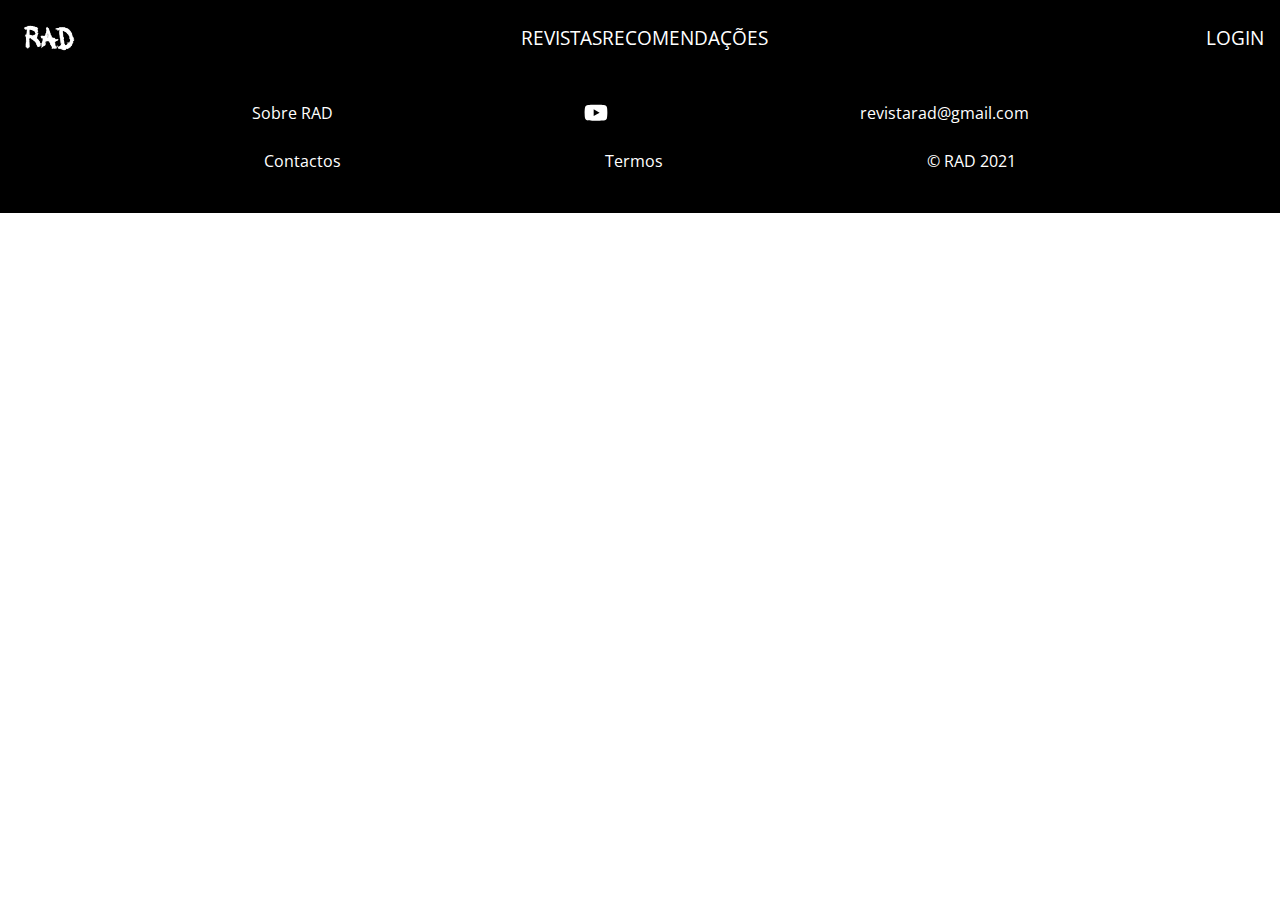
<file: index.html>
<!DOCTYPE html><html lang="en"><head><meta charset="utf-8"><style type="text/css">svg:not(:root).svg-inline--fa{overflow:visible}.svg-inline--fa{display:inline-block;font-size:inherit;height:1em;overflow:visible;vertical-align:-.125em}.svg-inline--fa.fa-lg{vertical-align:-.225em}.svg-inline--fa.fa-w-1{width:.0625em}.svg-inline--fa.fa-w-2{width:.125em}.svg-inline--fa.fa-w-3{width:.1875em}.svg-inline--fa.fa-w-4{width:.25em}.svg-inline--fa.fa-w-5{width:.3125em}.svg-inline--fa.fa-w-6{width:.375em}.svg-inline--fa.fa-w-7{width:.4375em}.svg-inline--fa.fa-w-8{width:.5em}.svg-inline--fa.fa-w-9{width:.5625em}.svg-inline--fa.fa-w-10{width:.625em}.svg-inline--fa.fa-w-11{width:.6875em}.svg-inline--fa.fa-w-12{width:.75em}.svg-inline--fa.fa-w-13{width:.8125em}.svg-inline--fa.fa-w-14{width:.875em}.svg-inline--fa.fa-w-15{width:.9375em}.svg-inline--fa.fa-w-16{width:1em}.svg-inline--fa.fa-w-17{width:1.0625em}.svg-inline--fa.fa-w-18{width:1.125em}.svg-inline--fa.fa-w-19{width:1.1875em}.svg-inline--fa.fa-w-20{width:1.25em}.svg-inline--fa.fa-pull-left{margin-right:.3em;width:auto}.svg-inline--fa.fa-pull-right{margin-left:.3em;width:auto}.svg-inline--fa.fa-border{height:1.5em}.svg-inline--fa.fa-li{width:2em}.svg-inline--fa.fa-fw{width:1.25em}.fa-layers svg.svg-inline--fa{bottom:0;left:0;margin:auto;position:absolute;right:0;top:0}.fa-layers{display:inline-block;height:1em;position:relative;text-align:center;vertical-align:-.125em;width:1em}.fa-layers svg.svg-inline--fa{-webkit-transform-origin:center center;transform-origin:center center}.fa-layers-counter,.fa-layers-text{display:inline-block;position:absolute;text-align:center}.fa-layers-text{left:50%;top:50%;-webkit-transform:translate(-50%,-50%);transform:translate(-50%,-50%);-webkit-transform-origin:center center;transform-origin:center center}.fa-layers-counter{background-color:#ff253a;border-radius:1em;-webkit-box-sizing:border-box;box-sizing:border-box;color:#fff;height:1.5em;line-height:1;max-width:5em;min-width:1.5em;overflow:hidden;padding:.25em;right:0;text-overflow:ellipsis;top:0;-webkit-transform:scale(.25);transform:scale(.25);-webkit-transform-origin:top right;transform-origin:top right}.fa-layers-bottom-right{bottom:0;right:0;top:auto;-webkit-transform:scale(.25);transform:scale(.25);-webkit-transform-origin:bottom right;transform-origin:bottom right}.fa-layers-bottom-left{bottom:0;left:0;right:auto;top:auto;-webkit-transform:scale(.25);transform:scale(.25);-webkit-transform-origin:bottom left;transform-origin:bottom left}.fa-layers-top-right{right:0;top:0;-webkit-transform:scale(.25);transform:scale(.25);-webkit-transform-origin:top right;transform-origin:top right}.fa-layers-top-left{left:0;right:auto;top:0;-webkit-transform:scale(.25);transform:scale(.25);-webkit-transform-origin:top left;transform-origin:top left}.fa-lg{font-size:1.3333333333em;line-height:.75em;vertical-align:-.0667em}.fa-xs{font-size:.75em}.fa-sm{font-size:.875em}.fa-1x{font-size:1em}.fa-2x{font-size:2em}.fa-3x{font-size:3em}.fa-4x{font-size:4em}.fa-5x{font-size:5em}.fa-6x{font-size:6em}.fa-7x{font-size:7em}.fa-8x{font-size:8em}.fa-9x{font-size:9em}.fa-10x{font-size:10em}.fa-fw{text-align:center;width:1.25em}.fa-ul{list-style-type:none;margin-left:2.5em;padding-left:0}.fa-ul>li{position:relative}.fa-li{left:-2em;position:absolute;text-align:center;width:2em;line-height:inherit}.fa-border{border:solid .08em #eee;border-radius:.1em;padding:.2em .25em .15em}.fa-pull-left{float:left}.fa-pull-right{float:right}.fa.fa-pull-left,.fab.fa-pull-left,.fal.fa-pull-left,.far.fa-pull-left,.fas.fa-pull-left{margin-right:.3em}.fa.fa-pull-right,.fab.fa-pull-right,.fal.fa-pull-right,.far.fa-pull-right,.fas.fa-pull-right{margin-left:.3em}.fa-spin{-webkit-animation:fa-spin 2s infinite linear;animation:fa-spin 2s infinite linear}.fa-pulse{-webkit-animation:fa-spin 1s infinite steps(8);animation:fa-spin 1s infinite steps(8)}@-webkit-keyframes fa-spin{0%{-webkit-transform:rotate(0);transform:rotate(0)}100%{-webkit-transform:rotate(360deg);transform:rotate(360deg)}}@keyframes fa-spin{0%{-webkit-transform:rotate(0);transform:rotate(0)}100%{-webkit-transform:rotate(360deg);transform:rotate(360deg)}}.fa-rotate-90{-webkit-transform:rotate(90deg);transform:rotate(90deg)}.fa-rotate-180{-webkit-transform:rotate(180deg);transform:rotate(180deg)}.fa-rotate-270{-webkit-transform:rotate(270deg);transform:rotate(270deg)}.fa-flip-horizontal{-webkit-transform:scale(-1,1);transform:scale(-1,1)}.fa-flip-vertical{-webkit-transform:scale(1,-1);transform:scale(1,-1)}.fa-flip-both,.fa-flip-horizontal.fa-flip-vertical{-webkit-transform:scale(-1,-1);transform:scale(-1,-1)}:root .fa-flip-both,:root .fa-flip-horizontal,:root .fa-flip-vertical,:root .fa-rotate-180,:root .fa-rotate-270,:root .fa-rotate-90{-webkit-filter:none;filter:none}.fa-stack{display:inline-block;height:2em;position:relative;width:2.5em}.fa-stack-1x,.fa-stack-2x{bottom:0;left:0;margin:auto;position:absolute;right:0;top:0}.svg-inline--fa.fa-stack-1x{height:1em;width:1.25em}.svg-inline--fa.fa-stack-2x{height:2em;width:2.5em}.fa-inverse{color:#fff}.sr-only{border:0;clip:rect(0,0,0,0);height:1px;margin:-1px;overflow:hidden;padding:0;position:absolute;width:1px}.sr-only-focusable:active,.sr-only-focusable:focus{clip:auto;height:auto;margin:0;overflow:visible;position:static;width:auto}.svg-inline--fa .fa-primary{fill:var(--fa-primary-color,currentColor);opacity:1;opacity:var(--fa-primary-opacity,1)}.svg-inline--fa .fa-secondary{fill:var(--fa-secondary-color,currentColor);opacity:.4;opacity:var(--fa-secondary-opacity,.4)}.svg-inline--fa.fa-swap-opacity .fa-primary{opacity:.4;opacity:var(--fa-secondary-opacity,.4)}.svg-inline--fa.fa-swap-opacity .fa-secondary{opacity:1;opacity:var(--fa-primary-opacity,1)}.svg-inline--fa mask .fa-primary,.svg-inline--fa mask .fa-secondary{fill:#000}.fad.fa-inverse{color:#fff}</style><link rel="icon" href="/favicon.ico"><meta name="viewport" content="width=device-width,initial-scale=1"><meta name="theme-color" content="#000000"><meta name="description" content="RAD"><link rel="apple-touch-icon" href="/logo192.png"><link rel="manifest" href="/manifest.json"><title>React App</title><link href="/static/css/main.17a66196.chunk.css" rel="stylesheet"><link rel="preconnect" href="https://fonts.googleapis.com"><link rel="preconnect" href="https://www.youtube.com"><link rel="preconnect" href="https://fonts.gstatic.com"><link rel="preconnect" href="https://static.doubleclick.net"><link rel="preconnect" href="https://googleads.g.doubleclick.net"><link rel="preconnect" href="https://www.google.com"><link rel="preconnect" href="https://yt3.ggpht.com"><link rel="preconnect" href="https://i.ytimg.com"></head><body><noscript>You need to enable JavaScript to run this app.</noscript><div id="root"><header><a href="/"><img src="/static/media/logotipo-rad-branco.89d58f54.png" alt="logotipo RAD"></a><ul><li><a href="/login/" aria-label="Inicie sessão">LOGIN</a></li></ul></header><main><iframe src="https://www.youtube.com/embed/TURbeWK2wwg" title="YouTube video player" frameborder="0" allow="accelerometer; autoplay; clipboard-write; encrypted-media; gyroscope; picture-in-picture" class="" allowfullscreen=""></iframe><section><h1><img src="/static/media/titulo-tinta-novidades.afc7cf9a.png" alt="NOVIDADES"></h1><img class="revista-capa" alt="imagem de uma novidade" src="/static/media/rad_revista_capa_00.b4f87634.png"><a role="button" href="/revistas/" class="bg-transparency bg-transparency-red">MAIS REVISTAS</a></section><section class="parede parede-newsletter"><h1 class="abside">Subscrever Newsletter</h1><form><div><input type="text" id="nomeUtilizador" placeholder="Nome" aria-label="Nome de utilizador" aria-describedby="Nome"></div><div><input type="email" id="emailUtilizador" aria-describedby="Email" placeholder="Email" aria-label="Email do utilizador" required=""></div><input type="submit" name="submit" class="bg-transparency bg-transparency-black" value="SUBSCREVER"></form></section><footer><article><a href="/sobre/">Sobre RAD</a><a href=""><svg aria-hidden="true" focusable="false" data-prefix="fab" data-icon="youtube" class="svg-inline--fa fa-youtube fa-w-18 fa-lg" role="img" xmlns="http://www.w3.org/2000/svg" viewBox="0 0 576 512"><path fill="currentColor" d="M549.655 124.083c-6.281-23.65-24.787-42.276-48.284-48.597C458.781 64 288 64 288 64S117.22 64 74.629 75.486c-23.497 6.322-42.003 24.947-48.284 48.597-11.412 42.867-11.412 132.305-11.412 132.305s0 89.438 11.412 132.305c6.281 23.65 24.787 41.5 48.284 47.821C117.22 448 288 448 288 448s170.78 0 213.371-11.486c23.497-6.321 42.003-24.171 48.284-47.821 11.412-42.867 11.412-132.305 11.412-132.305s0-89.438-11.412-132.305zm-317.51 213.508V175.185l142.739 81.205-142.739 81.201z"></path></svg></a><span>revistarad@gmail.com</span></article><article><a href="/contactos/">Contactos</a><a href="">Termos</a><span>© RAD 2021</span></article></footer></main><nav role="navigation" class="nav-backgroundColor-black"><a href="/revistas/" aria-label="Lê as nossas revistas"><svg aria-hidden="true" focusable="false" data-prefix="fas" data-icon="book-open" class="svg-inline--fa fa-book-open fa-w-18 fa-2x" role="img" xmlns="http://www.w3.org/2000/svg" viewBox="0 0 576 512" color="white"><path fill="currentColor" d="M542.22 32.05c-54.8 3.11-163.72 14.43-230.96 55.59-4.64 2.84-7.27 7.89-7.27 13.17v363.87c0 11.55 12.63 18.85 23.28 13.49 69.18-34.82 169.23-44.32 218.7-46.92 16.89-.89 30.02-14.43 30.02-30.66V62.75c.01-17.71-15.35-31.74-33.77-30.7zM264.73 87.64C197.5 46.48 88.58 35.17 33.78 32.05 15.36 31.01 0 45.04 0 62.75V400.6c0 16.24 13.13 29.78 30.02 30.66 49.49 2.6 149.59 12.11 218.77 46.95 10.62 5.35 23.21-1.94 23.21-13.46V100.63c0-5.29-2.62-10.14-7.27-12.99z"></path></svg></a><span><svg aria-hidden="true" focusable="false" data-prefix="fas" data-icon="bars" class="svg-inline--fa fa-bars fa-w-14 fa-2x" role="img" xmlns="http://www.w3.org/2000/svg" viewBox="0 0 448 512" aria-label="Abrir o menu de navegação" color="white"><path fill="currentColor" d="M16 132h416c8.837 0 16-7.163 16-16V76c0-8.837-7.163-16-16-16H16C7.163 60 0 67.163 0 76v40c0 8.837 7.163 16 16 16zm0 160h416c8.837 0 16-7.163 16-16v-40c0-8.837-7.163-16-16-16H16c-8.837 0-16 7.163-16 16v40c0 8.837 7.163 16 16 16zm0 160h416c8.837 0 16-7.163 16-16v-40c0-8.837-7.163-16-16-16H16c-8.837 0-16 7.163-16 16v40c0 8.837 7.163 16 16 16z"></path></svg></span></nav></div><script>!function(e){function r(r){for(var n,l,a=r[0],f=r[1],i=r[2],c=0,s=[];c<a.length;c++)l=a[c],Object.prototype.hasOwnProperty.call(o,l)&&o[l]&&s.push(o[l][0]),o[l]=0;for(n in f)Object.prototype.hasOwnProperty.call(f,n)&&(e[n]=f[n]);for(p&&p(r);s.length;)s.shift()();return u.push.apply(u,i||[]),t()}function t(){for(var e,r=0;r<u.length;r++){for(var t=u[r],n=!0,a=1;a<t.length;a++){var f=t[a];0!==o[f]&&(n=!1)}n&&(u.splice(r--,1),e=l(l.s=t[0]))}return e}var n={},o={1:0},u=[];function l(r){if(n[r])return n[r].exports;var t=n[r]={i:r,l:!1,exports:{}};return e[r].call(t.exports,t,t.exports,l),t.l=!0,t.exports}l.m=e,l.c=n,l.d=function(e,r,t){l.o(e,r)||Object.defineProperty(e,r,{enumerable:!0,get:t})},l.r=function(e){"undefined"!=typeof Symbol&&Symbol.toStringTag&&Object.defineProperty(e,Symbol.toStringTag,{value:"Module"}),Object.defineProperty(e,"__esModule",{value:!0})},l.t=function(e,r){if(1&r&&(e=l(e)),8&r)return e;if(4&r&&"object"==typeof e&&e&&e.__esModule)return e;var t=Object.create(null);if(l.r(t),Object.defineProperty(t,"default",{enumerable:!0,value:e}),2&r&&"string"!=typeof e)for(var n in e)l.d(t,n,function(r){return e[r]}.bind(null,n));return t},l.n=function(e){var r=e&&e.__esModule?function(){return e.default}:function(){return e};return l.d(r,"a",r),r},l.o=function(e,r){return Object.prototype.hasOwnProperty.call(e,r)},l.p="/";var a=this.webpackJsonprad=this.webpackJsonprad||[],f=a.push.bind(a);a.push=r,a=a.slice();for(var i=0;i<a.length;i++)r(a[i]);var p=f;t()}([])</script><script src="/static/js/2.6fac4d88.chunk.js"></script><script src="/static/js/main.d7f95fe2.chunk.js"></script></body></html>
</file>
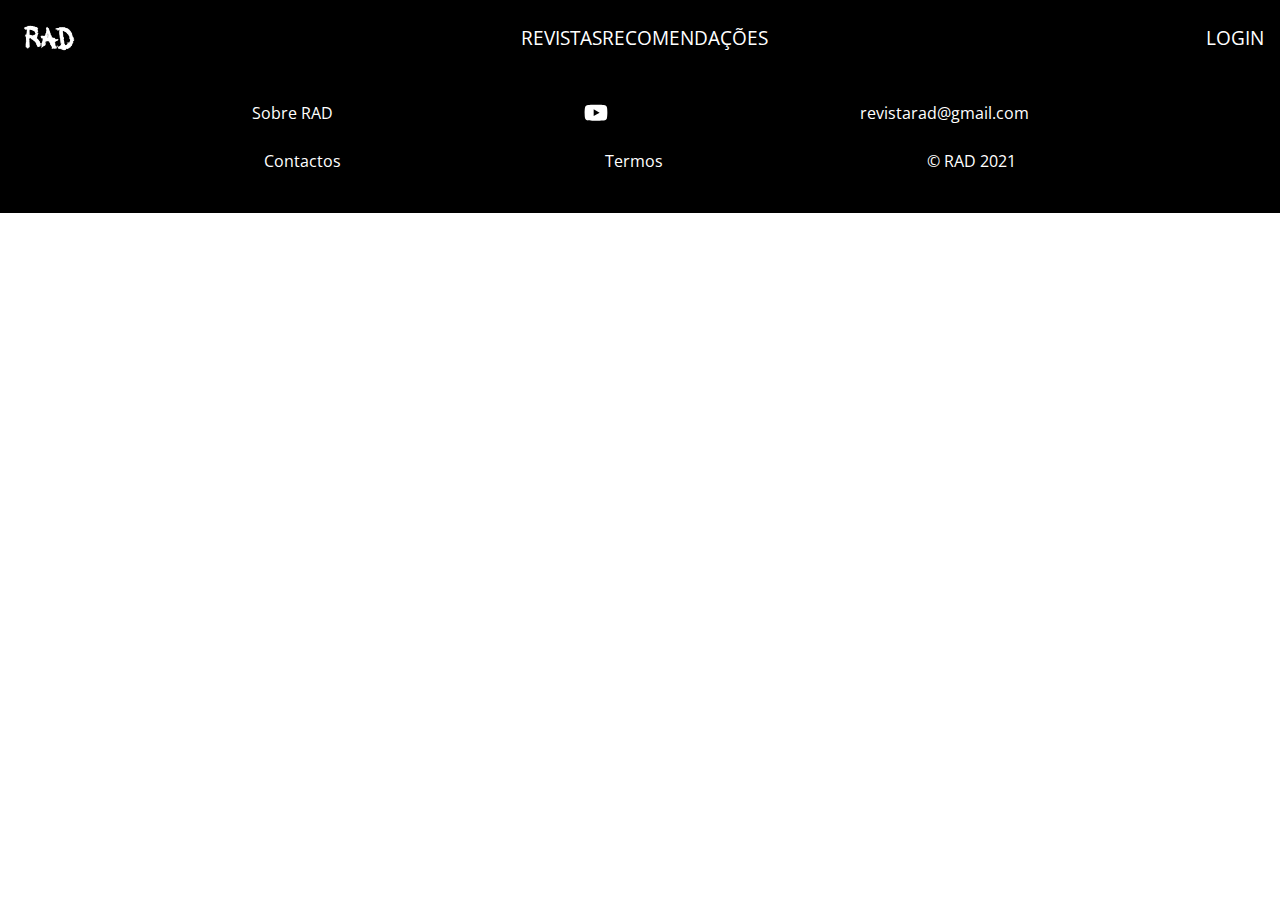
<file: contactos/index.html>
<!DOCTYPE html><html lang="en"><head><meta charset="utf-8"><style type="text/css">svg:not(:root).svg-inline--fa{overflow:visible}.svg-inline--fa{display:inline-block;font-size:inherit;height:1em;overflow:visible;vertical-align:-.125em}.svg-inline--fa.fa-lg{vertical-align:-.225em}.svg-inline--fa.fa-w-1{width:.0625em}.svg-inline--fa.fa-w-2{width:.125em}.svg-inline--fa.fa-w-3{width:.1875em}.svg-inline--fa.fa-w-4{width:.25em}.svg-inline--fa.fa-w-5{width:.3125em}.svg-inline--fa.fa-w-6{width:.375em}.svg-inline--fa.fa-w-7{width:.4375em}.svg-inline--fa.fa-w-8{width:.5em}.svg-inline--fa.fa-w-9{width:.5625em}.svg-inline--fa.fa-w-10{width:.625em}.svg-inline--fa.fa-w-11{width:.6875em}.svg-inline--fa.fa-w-12{width:.75em}.svg-inline--fa.fa-w-13{width:.8125em}.svg-inline--fa.fa-w-14{width:.875em}.svg-inline--fa.fa-w-15{width:.9375em}.svg-inline--fa.fa-w-16{width:1em}.svg-inline--fa.fa-w-17{width:1.0625em}.svg-inline--fa.fa-w-18{width:1.125em}.svg-inline--fa.fa-w-19{width:1.1875em}.svg-inline--fa.fa-w-20{width:1.25em}.svg-inline--fa.fa-pull-left{margin-right:.3em;width:auto}.svg-inline--fa.fa-pull-right{margin-left:.3em;width:auto}.svg-inline--fa.fa-border{height:1.5em}.svg-inline--fa.fa-li{width:2em}.svg-inline--fa.fa-fw{width:1.25em}.fa-layers svg.svg-inline--fa{bottom:0;left:0;margin:auto;position:absolute;right:0;top:0}.fa-layers{display:inline-block;height:1em;position:relative;text-align:center;vertical-align:-.125em;width:1em}.fa-layers svg.svg-inline--fa{-webkit-transform-origin:center center;transform-origin:center center}.fa-layers-counter,.fa-layers-text{display:inline-block;position:absolute;text-align:center}.fa-layers-text{left:50%;top:50%;-webkit-transform:translate(-50%,-50%);transform:translate(-50%,-50%);-webkit-transform-origin:center center;transform-origin:center center}.fa-layers-counter{background-color:#ff253a;border-radius:1em;-webkit-box-sizing:border-box;box-sizing:border-box;color:#fff;height:1.5em;line-height:1;max-width:5em;min-width:1.5em;overflow:hidden;padding:.25em;right:0;text-overflow:ellipsis;top:0;-webkit-transform:scale(.25);transform:scale(.25);-webkit-transform-origin:top right;transform-origin:top right}.fa-layers-bottom-right{bottom:0;right:0;top:auto;-webkit-transform:scale(.25);transform:scale(.25);-webkit-transform-origin:bottom right;transform-origin:bottom right}.fa-layers-bottom-left{bottom:0;left:0;right:auto;top:auto;-webkit-transform:scale(.25);transform:scale(.25);-webkit-transform-origin:bottom left;transform-origin:bottom left}.fa-layers-top-right{right:0;top:0;-webkit-transform:scale(.25);transform:scale(.25);-webkit-transform-origin:top right;transform-origin:top right}.fa-layers-top-left{left:0;right:auto;top:0;-webkit-transform:scale(.25);transform:scale(.25);-webkit-transform-origin:top left;transform-origin:top left}.fa-lg{font-size:1.3333333333em;line-height:.75em;vertical-align:-.0667em}.fa-xs{font-size:.75em}.fa-sm{font-size:.875em}.fa-1x{font-size:1em}.fa-2x{font-size:2em}.fa-3x{font-size:3em}.fa-4x{font-size:4em}.fa-5x{font-size:5em}.fa-6x{font-size:6em}.fa-7x{font-size:7em}.fa-8x{font-size:8em}.fa-9x{font-size:9em}.fa-10x{font-size:10em}.fa-fw{text-align:center;width:1.25em}.fa-ul{list-style-type:none;margin-left:2.5em;padding-left:0}.fa-ul>li{position:relative}.fa-li{left:-2em;position:absolute;text-align:center;width:2em;line-height:inherit}.fa-border{border:solid .08em #eee;border-radius:.1em;padding:.2em .25em .15em}.fa-pull-left{float:left}.fa-pull-right{float:right}.fa.fa-pull-left,.fab.fa-pull-left,.fal.fa-pull-left,.far.fa-pull-left,.fas.fa-pull-left{margin-right:.3em}.fa.fa-pull-right,.fab.fa-pull-right,.fal.fa-pull-right,.far.fa-pull-right,.fas.fa-pull-right{margin-left:.3em}.fa-spin{-webkit-animation:fa-spin 2s infinite linear;animation:fa-spin 2s infinite linear}.fa-pulse{-webkit-animation:fa-spin 1s infinite steps(8);animation:fa-spin 1s infinite steps(8)}@-webkit-keyframes fa-spin{0%{-webkit-transform:rotate(0);transform:rotate(0)}100%{-webkit-transform:rotate(360deg);transform:rotate(360deg)}}@keyframes fa-spin{0%{-webkit-transform:rotate(0);transform:rotate(0)}100%{-webkit-transform:rotate(360deg);transform:rotate(360deg)}}.fa-rotate-90{-webkit-transform:rotate(90deg);transform:rotate(90deg)}.fa-rotate-180{-webkit-transform:rotate(180deg);transform:rotate(180deg)}.fa-rotate-270{-webkit-transform:rotate(270deg);transform:rotate(270deg)}.fa-flip-horizontal{-webkit-transform:scale(-1,1);transform:scale(-1,1)}.fa-flip-vertical{-webkit-transform:scale(1,-1);transform:scale(1,-1)}.fa-flip-both,.fa-flip-horizontal.fa-flip-vertical{-webkit-transform:scale(-1,-1);transform:scale(-1,-1)}:root .fa-flip-both,:root .fa-flip-horizontal,:root .fa-flip-vertical,:root .fa-rotate-180,:root .fa-rotate-270,:root .fa-rotate-90{-webkit-filter:none;filter:none}.fa-stack{display:inline-block;height:2em;position:relative;width:2.5em}.fa-stack-1x,.fa-stack-2x{bottom:0;left:0;margin:auto;position:absolute;right:0;top:0}.svg-inline--fa.fa-stack-1x{height:1em;width:1.25em}.svg-inline--fa.fa-stack-2x{height:2em;width:2.5em}.fa-inverse{color:#fff}.sr-only{border:0;clip:rect(0,0,0,0);height:1px;margin:-1px;overflow:hidden;padding:0;position:absolute;width:1px}.sr-only-focusable:active,.sr-only-focusable:focus{clip:auto;height:auto;margin:0;overflow:visible;position:static;width:auto}.svg-inline--fa .fa-primary{fill:var(--fa-primary-color,currentColor);opacity:1;opacity:var(--fa-primary-opacity,1)}.svg-inline--fa .fa-secondary{fill:var(--fa-secondary-color,currentColor);opacity:.4;opacity:var(--fa-secondary-opacity,.4)}.svg-inline--fa.fa-swap-opacity .fa-primary{opacity:.4;opacity:var(--fa-secondary-opacity,.4)}.svg-inline--fa.fa-swap-opacity .fa-secondary{opacity:1;opacity:var(--fa-primary-opacity,1)}.svg-inline--fa mask .fa-primary,.svg-inline--fa mask .fa-secondary{fill:#000}.fad.fa-inverse{color:#fff}</style><link rel="icon" href="/favicon.ico"><meta name="viewport" content="width=device-width,initial-scale=1"><meta name="theme-color" content="#000000"><meta name="description" content="RAD"><link rel="apple-touch-icon" href="/logo192.png"><link rel="manifest" href="/manifest.json"><title>React App</title><link href="/static/css/main.17a66196.chunk.css" rel="stylesheet"><link rel="preconnect" href="https://fonts.googleapis.com"><link rel="preconnect" href="https://fonts.gstatic.com"></head><body><noscript>You need to enable JavaScript to run this app.</noscript><div id="root"><header><a href="/"><img src="/static/media/logotipo-rad-branco.89d58f54.png" alt="logotipo RAD"></a><ul><li><a href="/login/" aria-label="Inicie sessão">LOGIN</a></li></ul></header><main><section><h1 class="abside">Entra em contacto connosco!</h1><p>Tens alguma pergunta ou sugestão que nos queiras dar? Entra em contacto connosco!</p><p>Também podes enviar um email para:</p><p class="text-center">revistaradinfo@gmail.com</p><form><div><input type="text" id="nomeUtilizador" placeholder="Nome" aria-label="Nome de utilizador" aria-describedby="Nome"></div><div><input type="email" id="emailUtilizador" aria-describedby="Email" placeholder="Email" aria-label="Email do utilizador" required=""></div><input type="submit" name="submit" class="bg-transparency bg-transparency-black" value="SUBSCREVER"></form></section><footer><article><a href="/sobre/">Sobre RAD</a><a href=""><svg aria-hidden="true" focusable="false" data-prefix="fab" data-icon="youtube" class="svg-inline--fa fa-youtube fa-w-18 fa-lg" role="img" xmlns="http://www.w3.org/2000/svg" viewBox="0 0 576 512"><path fill="currentColor" d="M549.655 124.083c-6.281-23.65-24.787-42.276-48.284-48.597C458.781 64 288 64 288 64S117.22 64 74.629 75.486c-23.497 6.322-42.003 24.947-48.284 48.597-11.412 42.867-11.412 132.305-11.412 132.305s0 89.438 11.412 132.305c6.281 23.65 24.787 41.5 48.284 47.821C117.22 448 288 448 288 448s170.78 0 213.371-11.486c23.497-6.321 42.003-24.171 48.284-47.821 11.412-42.867 11.412-132.305 11.412-132.305s0-89.438-11.412-132.305zm-317.51 213.508V175.185l142.739 81.205-142.739 81.201z"></path></svg></a><span>revistarad@gmail.com</span></article><article><a href="/contactos/">Contactos</a><a href="">Termos</a><span>© RAD 2021</span></article></footer></main><nav role="navigation" class="nav-backgroundColor-black"><a href="/revistas/" aria-label="Lê as nossas revistas"><svg aria-hidden="true" focusable="false" data-prefix="fas" data-icon="book-open" class="svg-inline--fa fa-book-open fa-w-18 fa-2x" role="img" xmlns="http://www.w3.org/2000/svg" viewBox="0 0 576 512" color="white"><path fill="currentColor" d="M542.22 32.05c-54.8 3.11-163.72 14.43-230.96 55.59-4.64 2.84-7.27 7.89-7.27 13.17v363.87c0 11.55 12.63 18.85 23.28 13.49 69.18-34.82 169.23-44.32 218.7-46.92 16.89-.89 30.02-14.43 30.02-30.66V62.75c.01-17.71-15.35-31.74-33.77-30.7zM264.73 87.64C197.5 46.48 88.58 35.17 33.78 32.05 15.36 31.01 0 45.04 0 62.75V400.6c0 16.24 13.13 29.78 30.02 30.66 49.49 2.6 149.59 12.11 218.77 46.95 10.62 5.35 23.21-1.94 23.21-13.46V100.63c0-5.29-2.62-10.14-7.27-12.99z"></path></svg></a><span><svg aria-hidden="true" focusable="false" data-prefix="fas" data-icon="bars" class="svg-inline--fa fa-bars fa-w-14 fa-2x" role="img" xmlns="http://www.w3.org/2000/svg" viewBox="0 0 448 512" aria-label="Abrir o menu de navegação" color="white"><path fill="currentColor" d="M16 132h416c8.837 0 16-7.163 16-16V76c0-8.837-7.163-16-16-16H16C7.163 60 0 67.163 0 76v40c0 8.837 7.163 16 16 16zm0 160h416c8.837 0 16-7.163 16-16v-40c0-8.837-7.163-16-16-16H16c-8.837 0-16 7.163-16 16v40c0 8.837 7.163 16 16 16zm0 160h416c8.837 0 16-7.163 16-16v-40c0-8.837-7.163-16-16-16H16c-8.837 0-16 7.163-16 16v40c0 8.837 7.163 16 16 16z"></path></svg></span></nav></div><script>!function(e){function r(r){for(var n,l,a=r[0],f=r[1],i=r[2],c=0,s=[];c<a.length;c++)l=a[c],Object.prototype.hasOwnProperty.call(o,l)&&o[l]&&s.push(o[l][0]),o[l]=0;for(n in f)Object.prototype.hasOwnProperty.call(f,n)&&(e[n]=f[n]);for(p&&p(r);s.length;)s.shift()();return u.push.apply(u,i||[]),t()}function t(){for(var e,r=0;r<u.length;r++){for(var t=u[r],n=!0,a=1;a<t.length;a++){var f=t[a];0!==o[f]&&(n=!1)}n&&(u.splice(r--,1),e=l(l.s=t[0]))}return e}var n={},o={1:0},u=[];function l(r){if(n[r])return n[r].exports;var t=n[r]={i:r,l:!1,exports:{}};return e[r].call(t.exports,t,t.exports,l),t.l=!0,t.exports}l.m=e,l.c=n,l.d=function(e,r,t){l.o(e,r)||Object.defineProperty(e,r,{enumerable:!0,get:t})},l.r=function(e){"undefined"!=typeof Symbol&&Symbol.toStringTag&&Object.defineProperty(e,Symbol.toStringTag,{value:"Module"}),Object.defineProperty(e,"__esModule",{value:!0})},l.t=function(e,r){if(1&r&&(e=l(e)),8&r)return e;if(4&r&&"object"==typeof e&&e&&e.__esModule)return e;var t=Object.create(null);if(l.r(t),Object.defineProperty(t,"default",{enumerable:!0,value:e}),2&r&&"string"!=typeof e)for(var n in e)l.d(t,n,function(r){return e[r]}.bind(null,n));return t},l.n=function(e){var r=e&&e.__esModule?function(){return e.default}:function(){return e};return l.d(r,"a",r),r},l.o=function(e,r){return Object.prototype.hasOwnProperty.call(e,r)},l.p="/";var a=this.webpackJsonprad=this.webpackJsonprad||[],f=a.push.bind(a);a.push=r,a=a.slice();for(var i=0;i<a.length;i++)r(a[i]);var p=f;t()}([])</script><script src="/static/js/2.6fac4d88.chunk.js"></script><script src="/static/js/main.d7f95fe2.chunk.js"></script></body></html>
</file>
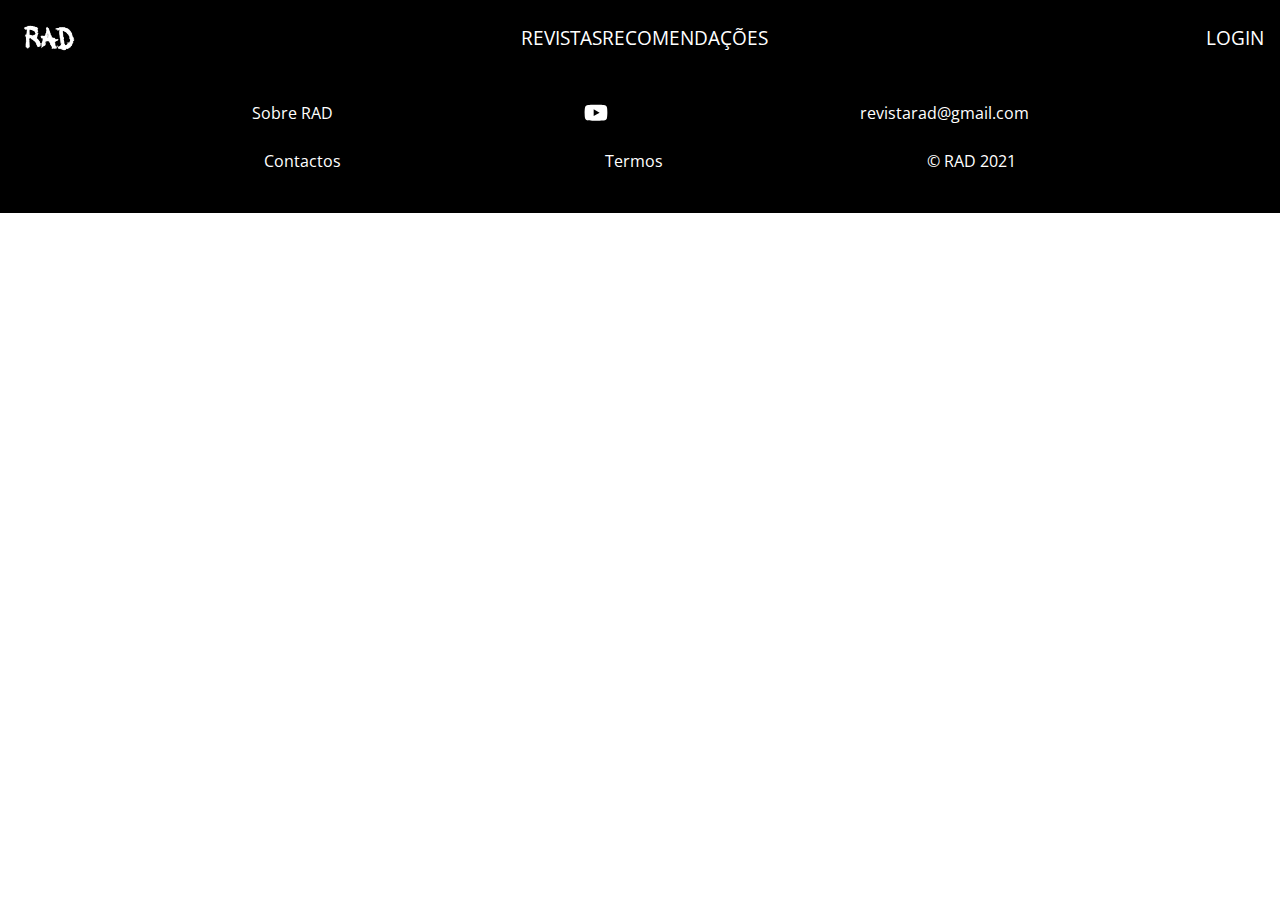
<file: login/index.html>
<!DOCTYPE html><html lang="en"><head><meta charset="utf-8"><style type="text/css">svg:not(:root).svg-inline--fa{overflow:visible}.svg-inline--fa{display:inline-block;font-size:inherit;height:1em;overflow:visible;vertical-align:-.125em}.svg-inline--fa.fa-lg{vertical-align:-.225em}.svg-inline--fa.fa-w-1{width:.0625em}.svg-inline--fa.fa-w-2{width:.125em}.svg-inline--fa.fa-w-3{width:.1875em}.svg-inline--fa.fa-w-4{width:.25em}.svg-inline--fa.fa-w-5{width:.3125em}.svg-inline--fa.fa-w-6{width:.375em}.svg-inline--fa.fa-w-7{width:.4375em}.svg-inline--fa.fa-w-8{width:.5em}.svg-inline--fa.fa-w-9{width:.5625em}.svg-inline--fa.fa-w-10{width:.625em}.svg-inline--fa.fa-w-11{width:.6875em}.svg-inline--fa.fa-w-12{width:.75em}.svg-inline--fa.fa-w-13{width:.8125em}.svg-inline--fa.fa-w-14{width:.875em}.svg-inline--fa.fa-w-15{width:.9375em}.svg-inline--fa.fa-w-16{width:1em}.svg-inline--fa.fa-w-17{width:1.0625em}.svg-inline--fa.fa-w-18{width:1.125em}.svg-inline--fa.fa-w-19{width:1.1875em}.svg-inline--fa.fa-w-20{width:1.25em}.svg-inline--fa.fa-pull-left{margin-right:.3em;width:auto}.svg-inline--fa.fa-pull-right{margin-left:.3em;width:auto}.svg-inline--fa.fa-border{height:1.5em}.svg-inline--fa.fa-li{width:2em}.svg-inline--fa.fa-fw{width:1.25em}.fa-layers svg.svg-inline--fa{bottom:0;left:0;margin:auto;position:absolute;right:0;top:0}.fa-layers{display:inline-block;height:1em;position:relative;text-align:center;vertical-align:-.125em;width:1em}.fa-layers svg.svg-inline--fa{-webkit-transform-origin:center center;transform-origin:center center}.fa-layers-counter,.fa-layers-text{display:inline-block;position:absolute;text-align:center}.fa-layers-text{left:50%;top:50%;-webkit-transform:translate(-50%,-50%);transform:translate(-50%,-50%);-webkit-transform-origin:center center;transform-origin:center center}.fa-layers-counter{background-color:#ff253a;border-radius:1em;-webkit-box-sizing:border-box;box-sizing:border-box;color:#fff;height:1.5em;line-height:1;max-width:5em;min-width:1.5em;overflow:hidden;padding:.25em;right:0;text-overflow:ellipsis;top:0;-webkit-transform:scale(.25);transform:scale(.25);-webkit-transform-origin:top right;transform-origin:top right}.fa-layers-bottom-right{bottom:0;right:0;top:auto;-webkit-transform:scale(.25);transform:scale(.25);-webkit-transform-origin:bottom right;transform-origin:bottom right}.fa-layers-bottom-left{bottom:0;left:0;right:auto;top:auto;-webkit-transform:scale(.25);transform:scale(.25);-webkit-transform-origin:bottom left;transform-origin:bottom left}.fa-layers-top-right{right:0;top:0;-webkit-transform:scale(.25);transform:scale(.25);-webkit-transform-origin:top right;transform-origin:top right}.fa-layers-top-left{left:0;right:auto;top:0;-webkit-transform:scale(.25);transform:scale(.25);-webkit-transform-origin:top left;transform-origin:top left}.fa-lg{font-size:1.3333333333em;line-height:.75em;vertical-align:-.0667em}.fa-xs{font-size:.75em}.fa-sm{font-size:.875em}.fa-1x{font-size:1em}.fa-2x{font-size:2em}.fa-3x{font-size:3em}.fa-4x{font-size:4em}.fa-5x{font-size:5em}.fa-6x{font-size:6em}.fa-7x{font-size:7em}.fa-8x{font-size:8em}.fa-9x{font-size:9em}.fa-10x{font-size:10em}.fa-fw{text-align:center;width:1.25em}.fa-ul{list-style-type:none;margin-left:2.5em;padding-left:0}.fa-ul>li{position:relative}.fa-li{left:-2em;position:absolute;text-align:center;width:2em;line-height:inherit}.fa-border{border:solid .08em #eee;border-radius:.1em;padding:.2em .25em .15em}.fa-pull-left{float:left}.fa-pull-right{float:right}.fa.fa-pull-left,.fab.fa-pull-left,.fal.fa-pull-left,.far.fa-pull-left,.fas.fa-pull-left{margin-right:.3em}.fa.fa-pull-right,.fab.fa-pull-right,.fal.fa-pull-right,.far.fa-pull-right,.fas.fa-pull-right{margin-left:.3em}.fa-spin{-webkit-animation:fa-spin 2s infinite linear;animation:fa-spin 2s infinite linear}.fa-pulse{-webkit-animation:fa-spin 1s infinite steps(8);animation:fa-spin 1s infinite steps(8)}@-webkit-keyframes fa-spin{0%{-webkit-transform:rotate(0);transform:rotate(0)}100%{-webkit-transform:rotate(360deg);transform:rotate(360deg)}}@keyframes fa-spin{0%{-webkit-transform:rotate(0);transform:rotate(0)}100%{-webkit-transform:rotate(360deg);transform:rotate(360deg)}}.fa-rotate-90{-webkit-transform:rotate(90deg);transform:rotate(90deg)}.fa-rotate-180{-webkit-transform:rotate(180deg);transform:rotate(180deg)}.fa-rotate-270{-webkit-transform:rotate(270deg);transform:rotate(270deg)}.fa-flip-horizontal{-webkit-transform:scale(-1,1);transform:scale(-1,1)}.fa-flip-vertical{-webkit-transform:scale(1,-1);transform:scale(1,-1)}.fa-flip-both,.fa-flip-horizontal.fa-flip-vertical{-webkit-transform:scale(-1,-1);transform:scale(-1,-1)}:root .fa-flip-both,:root .fa-flip-horizontal,:root .fa-flip-vertical,:root .fa-rotate-180,:root .fa-rotate-270,:root .fa-rotate-90{-webkit-filter:none;filter:none}.fa-stack{display:inline-block;height:2em;position:relative;width:2.5em}.fa-stack-1x,.fa-stack-2x{bottom:0;left:0;margin:auto;position:absolute;right:0;top:0}.svg-inline--fa.fa-stack-1x{height:1em;width:1.25em}.svg-inline--fa.fa-stack-2x{height:2em;width:2.5em}.fa-inverse{color:#fff}.sr-only{border:0;clip:rect(0,0,0,0);height:1px;margin:-1px;overflow:hidden;padding:0;position:absolute;width:1px}.sr-only-focusable:active,.sr-only-focusable:focus{clip:auto;height:auto;margin:0;overflow:visible;position:static;width:auto}.svg-inline--fa .fa-primary{fill:var(--fa-primary-color,currentColor);opacity:1;opacity:var(--fa-primary-opacity,1)}.svg-inline--fa .fa-secondary{fill:var(--fa-secondary-color,currentColor);opacity:.4;opacity:var(--fa-secondary-opacity,.4)}.svg-inline--fa.fa-swap-opacity .fa-primary{opacity:.4;opacity:var(--fa-secondary-opacity,.4)}.svg-inline--fa.fa-swap-opacity .fa-secondary{opacity:1;opacity:var(--fa-primary-opacity,1)}.svg-inline--fa mask .fa-primary,.svg-inline--fa mask .fa-secondary{fill:#000}.fad.fa-inverse{color:#fff}</style><link rel="icon" href="/favicon.ico"><meta name="viewport" content="width=device-width,initial-scale=1"><meta name="theme-color" content="#000000"><meta name="description" content="RAD"><link rel="apple-touch-icon" href="/logo192.png"><link rel="manifest" href="/manifest.json"><title>React App</title><link href="/static/css/main.17a66196.chunk.css" rel="stylesheet"><link rel="preconnect" href="https://fonts.googleapis.com"><link rel="preconnect" href="https://fonts.gstatic.com"></head><body><noscript>You need to enable JavaScript to run this app.</noscript><div id="root"><header><a href="/"><img src="/static/media/logotipo-rad-branco.89d58f54.png" alt="logotipo RAD"></a><ul><li><a href="/login/" aria-label="Inicie sessão">LOGIN</a></li></ul></header><main><section class="min-page-height login-page"><h1 class="abside">Login</h1><form class="mb-2"><div><input name="email" type="email" id="emailUtilizador" aria-describedby="Email" placeholder="Email" aria-label="Email do utilizador" required="" autocomplete="email" value=""></div><div><input name="password" aria-describedby="Password" autocomplete="current-password" type="password" placeholder="Password" id="password" required="" value=""></div><input type="submit" name="submit" class="bg-transparency bg-transparency-black auth-input-white" value="LOGIN"></form><p class="text-center pb-0">Ainda não tem conta?</p><a href="/signup/" class="bg-transparency bg-transparency-black registate-btn">REGISTA-TE AQUI</a></section><footer><article><a href="/sobre/">Sobre RAD</a><a href=""><svg aria-hidden="true" focusable="false" data-prefix="fab" data-icon="youtube" class="svg-inline--fa fa-youtube fa-w-18 fa-lg" role="img" xmlns="http://www.w3.org/2000/svg" viewBox="0 0 576 512"><path fill="currentColor" d="M549.655 124.083c-6.281-23.65-24.787-42.276-48.284-48.597C458.781 64 288 64 288 64S117.22 64 74.629 75.486c-23.497 6.322-42.003 24.947-48.284 48.597-11.412 42.867-11.412 132.305-11.412 132.305s0 89.438 11.412 132.305c6.281 23.65 24.787 41.5 48.284 47.821C117.22 448 288 448 288 448s170.78 0 213.371-11.486c23.497-6.321 42.003-24.171 48.284-47.821 11.412-42.867 11.412-132.305 11.412-132.305s0-89.438-11.412-132.305zm-317.51 213.508V175.185l142.739 81.205-142.739 81.201z"></path></svg></a><span>revistarad@gmail.com</span></article><article><a href="/contactos/">Contactos</a><a href="">Termos</a><span>© RAD 2021</span></article></footer></main><nav role="navigation" class="nav-backgroundColor-black"><a href="/revistas/" aria-label="Lê as nossas revistas"><svg aria-hidden="true" focusable="false" data-prefix="fas" data-icon="book-open" class="svg-inline--fa fa-book-open fa-w-18 fa-2x" role="img" xmlns="http://www.w3.org/2000/svg" viewBox="0 0 576 512" color="white"><path fill="currentColor" d="M542.22 32.05c-54.8 3.11-163.72 14.43-230.96 55.59-4.64 2.84-7.27 7.89-7.27 13.17v363.87c0 11.55 12.63 18.85 23.28 13.49 69.18-34.82 169.23-44.32 218.7-46.92 16.89-.89 30.02-14.43 30.02-30.66V62.75c.01-17.71-15.35-31.74-33.77-30.7zM264.73 87.64C197.5 46.48 88.58 35.17 33.78 32.05 15.36 31.01 0 45.04 0 62.75V400.6c0 16.24 13.13 29.78 30.02 30.66 49.49 2.6 149.59 12.11 218.77 46.95 10.62 5.35 23.21-1.94 23.21-13.46V100.63c0-5.29-2.62-10.14-7.27-12.99z"></path></svg></a><span><svg aria-hidden="true" focusable="false" data-prefix="fas" data-icon="bars" class="svg-inline--fa fa-bars fa-w-14 fa-2x" role="img" xmlns="http://www.w3.org/2000/svg" viewBox="0 0 448 512" aria-label="Abrir o menu de navegação" color="white"><path fill="currentColor" d="M16 132h416c8.837 0 16-7.163 16-16V76c0-8.837-7.163-16-16-16H16C7.163 60 0 67.163 0 76v40c0 8.837 7.163 16 16 16zm0 160h416c8.837 0 16-7.163 16-16v-40c0-8.837-7.163-16-16-16H16c-8.837 0-16 7.163-16 16v40c0 8.837 7.163 16 16 16zm0 160h416c8.837 0 16-7.163 16-16v-40c0-8.837-7.163-16-16-16H16c-8.837 0-16 7.163-16 16v40c0 8.837 7.163 16 16 16z"></path></svg></span></nav></div><script>!function(e){function r(r){for(var n,l,a=r[0],f=r[1],i=r[2],c=0,s=[];c<a.length;c++)l=a[c],Object.prototype.hasOwnProperty.call(o,l)&&o[l]&&s.push(o[l][0]),o[l]=0;for(n in f)Object.prototype.hasOwnProperty.call(f,n)&&(e[n]=f[n]);for(p&&p(r);s.length;)s.shift()();return u.push.apply(u,i||[]),t()}function t(){for(var e,r=0;r<u.length;r++){for(var t=u[r],n=!0,a=1;a<t.length;a++){var f=t[a];0!==o[f]&&(n=!1)}n&&(u.splice(r--,1),e=l(l.s=t[0]))}return e}var n={},o={1:0},u=[];function l(r){if(n[r])return n[r].exports;var t=n[r]={i:r,l:!1,exports:{}};return e[r].call(t.exports,t,t.exports,l),t.l=!0,t.exports}l.m=e,l.c=n,l.d=function(e,r,t){l.o(e,r)||Object.defineProperty(e,r,{enumerable:!0,get:t})},l.r=function(e){"undefined"!=typeof Symbol&&Symbol.toStringTag&&Object.defineProperty(e,Symbol.toStringTag,{value:"Module"}),Object.defineProperty(e,"__esModule",{value:!0})},l.t=function(e,r){if(1&r&&(e=l(e)),8&r)return e;if(4&r&&"object"==typeof e&&e&&e.__esModule)return e;var t=Object.create(null);if(l.r(t),Object.defineProperty(t,"default",{enumerable:!0,value:e}),2&r&&"string"!=typeof e)for(var n in e)l.d(t,n,function(r){return e[r]}.bind(null,n));return t},l.n=function(e){var r=e&&e.__esModule?function(){return e.default}:function(){return e};return l.d(r,"a",r),r},l.o=function(e,r){return Object.prototype.hasOwnProperty.call(e,r)},l.p="/";var a=this.webpackJsonprad=this.webpackJsonprad||[],f=a.push.bind(a);a.push=r,a=a.slice();for(var i=0;i<a.length;i++)r(a[i]);var p=f;t()}([])</script><script src="/static/js/2.6fac4d88.chunk.js"></script><script src="/static/js/main.d7f95fe2.chunk.js"></script></body></html>
</file>
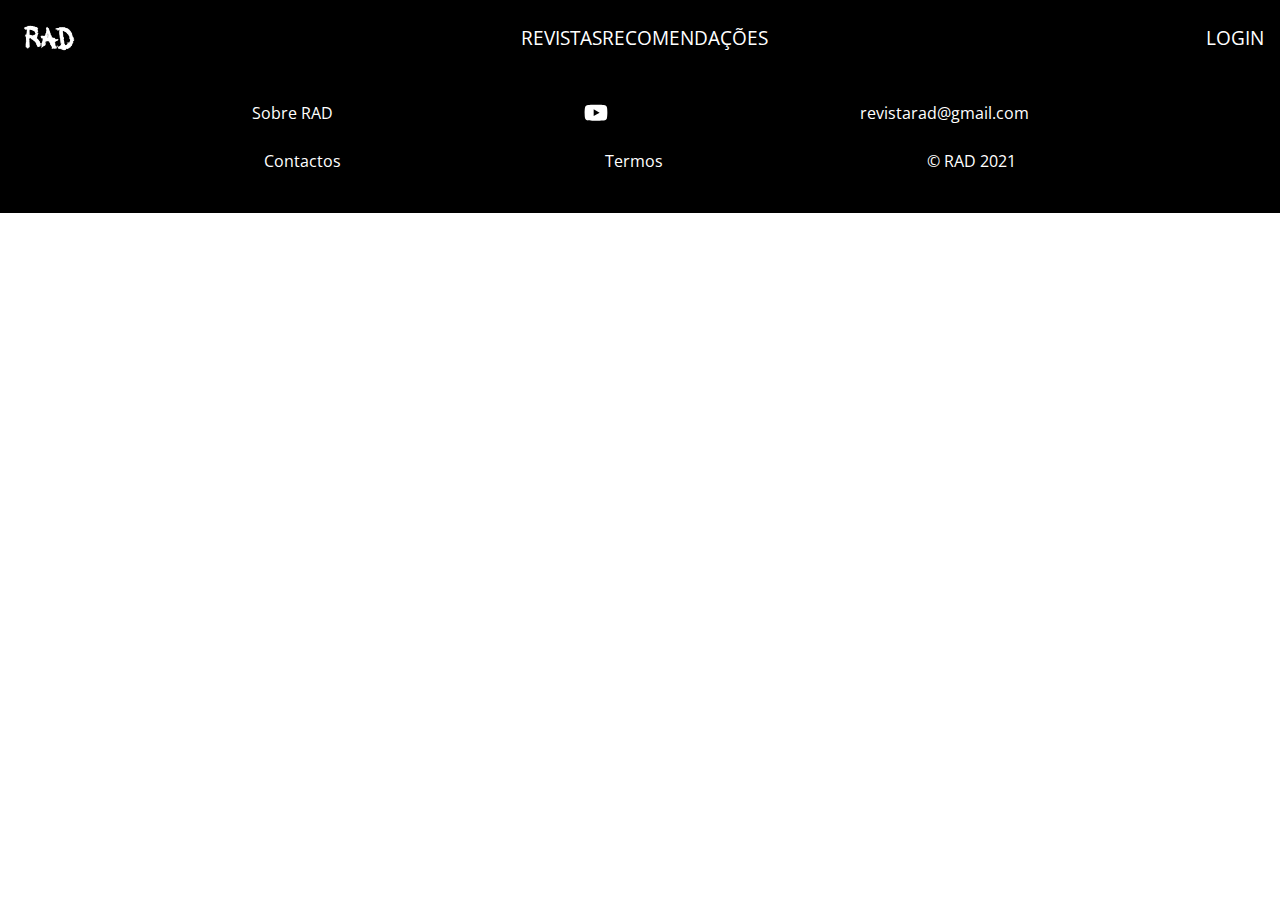
<file: signup/index.html>
<!DOCTYPE html><html lang="en"><head><meta charset="utf-8"><style type="text/css">svg:not(:root).svg-inline--fa{overflow:visible}.svg-inline--fa{display:inline-block;font-size:inherit;height:1em;overflow:visible;vertical-align:-.125em}.svg-inline--fa.fa-lg{vertical-align:-.225em}.svg-inline--fa.fa-w-1{width:.0625em}.svg-inline--fa.fa-w-2{width:.125em}.svg-inline--fa.fa-w-3{width:.1875em}.svg-inline--fa.fa-w-4{width:.25em}.svg-inline--fa.fa-w-5{width:.3125em}.svg-inline--fa.fa-w-6{width:.375em}.svg-inline--fa.fa-w-7{width:.4375em}.svg-inline--fa.fa-w-8{width:.5em}.svg-inline--fa.fa-w-9{width:.5625em}.svg-inline--fa.fa-w-10{width:.625em}.svg-inline--fa.fa-w-11{width:.6875em}.svg-inline--fa.fa-w-12{width:.75em}.svg-inline--fa.fa-w-13{width:.8125em}.svg-inline--fa.fa-w-14{width:.875em}.svg-inline--fa.fa-w-15{width:.9375em}.svg-inline--fa.fa-w-16{width:1em}.svg-inline--fa.fa-w-17{width:1.0625em}.svg-inline--fa.fa-w-18{width:1.125em}.svg-inline--fa.fa-w-19{width:1.1875em}.svg-inline--fa.fa-w-20{width:1.25em}.svg-inline--fa.fa-pull-left{margin-right:.3em;width:auto}.svg-inline--fa.fa-pull-right{margin-left:.3em;width:auto}.svg-inline--fa.fa-border{height:1.5em}.svg-inline--fa.fa-li{width:2em}.svg-inline--fa.fa-fw{width:1.25em}.fa-layers svg.svg-inline--fa{bottom:0;left:0;margin:auto;position:absolute;right:0;top:0}.fa-layers{display:inline-block;height:1em;position:relative;text-align:center;vertical-align:-.125em;width:1em}.fa-layers svg.svg-inline--fa{-webkit-transform-origin:center center;transform-origin:center center}.fa-layers-counter,.fa-layers-text{display:inline-block;position:absolute;text-align:center}.fa-layers-text{left:50%;top:50%;-webkit-transform:translate(-50%,-50%);transform:translate(-50%,-50%);-webkit-transform-origin:center center;transform-origin:center center}.fa-layers-counter{background-color:#ff253a;border-radius:1em;-webkit-box-sizing:border-box;box-sizing:border-box;color:#fff;height:1.5em;line-height:1;max-width:5em;min-width:1.5em;overflow:hidden;padding:.25em;right:0;text-overflow:ellipsis;top:0;-webkit-transform:scale(.25);transform:scale(.25);-webkit-transform-origin:top right;transform-origin:top right}.fa-layers-bottom-right{bottom:0;right:0;top:auto;-webkit-transform:scale(.25);transform:scale(.25);-webkit-transform-origin:bottom right;transform-origin:bottom right}.fa-layers-bottom-left{bottom:0;left:0;right:auto;top:auto;-webkit-transform:scale(.25);transform:scale(.25);-webkit-transform-origin:bottom left;transform-origin:bottom left}.fa-layers-top-right{right:0;top:0;-webkit-transform:scale(.25);transform:scale(.25);-webkit-transform-origin:top right;transform-origin:top right}.fa-layers-top-left{left:0;right:auto;top:0;-webkit-transform:scale(.25);transform:scale(.25);-webkit-transform-origin:top left;transform-origin:top left}.fa-lg{font-size:1.3333333333em;line-height:.75em;vertical-align:-.0667em}.fa-xs{font-size:.75em}.fa-sm{font-size:.875em}.fa-1x{font-size:1em}.fa-2x{font-size:2em}.fa-3x{font-size:3em}.fa-4x{font-size:4em}.fa-5x{font-size:5em}.fa-6x{font-size:6em}.fa-7x{font-size:7em}.fa-8x{font-size:8em}.fa-9x{font-size:9em}.fa-10x{font-size:10em}.fa-fw{text-align:center;width:1.25em}.fa-ul{list-style-type:none;margin-left:2.5em;padding-left:0}.fa-ul>li{position:relative}.fa-li{left:-2em;position:absolute;text-align:center;width:2em;line-height:inherit}.fa-border{border:solid .08em #eee;border-radius:.1em;padding:.2em .25em .15em}.fa-pull-left{float:left}.fa-pull-right{float:right}.fa.fa-pull-left,.fab.fa-pull-left,.fal.fa-pull-left,.far.fa-pull-left,.fas.fa-pull-left{margin-right:.3em}.fa.fa-pull-right,.fab.fa-pull-right,.fal.fa-pull-right,.far.fa-pull-right,.fas.fa-pull-right{margin-left:.3em}.fa-spin{-webkit-animation:fa-spin 2s infinite linear;animation:fa-spin 2s infinite linear}.fa-pulse{-webkit-animation:fa-spin 1s infinite steps(8);animation:fa-spin 1s infinite steps(8)}@-webkit-keyframes fa-spin{0%{-webkit-transform:rotate(0);transform:rotate(0)}100%{-webkit-transform:rotate(360deg);transform:rotate(360deg)}}@keyframes fa-spin{0%{-webkit-transform:rotate(0);transform:rotate(0)}100%{-webkit-transform:rotate(360deg);transform:rotate(360deg)}}.fa-rotate-90{-webkit-transform:rotate(90deg);transform:rotate(90deg)}.fa-rotate-180{-webkit-transform:rotate(180deg);transform:rotate(180deg)}.fa-rotate-270{-webkit-transform:rotate(270deg);transform:rotate(270deg)}.fa-flip-horizontal{-webkit-transform:scale(-1,1);transform:scale(-1,1)}.fa-flip-vertical{-webkit-transform:scale(1,-1);transform:scale(1,-1)}.fa-flip-both,.fa-flip-horizontal.fa-flip-vertical{-webkit-transform:scale(-1,-1);transform:scale(-1,-1)}:root .fa-flip-both,:root .fa-flip-horizontal,:root .fa-flip-vertical,:root .fa-rotate-180,:root .fa-rotate-270,:root .fa-rotate-90{-webkit-filter:none;filter:none}.fa-stack{display:inline-block;height:2em;position:relative;width:2.5em}.fa-stack-1x,.fa-stack-2x{bottom:0;left:0;margin:auto;position:absolute;right:0;top:0}.svg-inline--fa.fa-stack-1x{height:1em;width:1.25em}.svg-inline--fa.fa-stack-2x{height:2em;width:2.5em}.fa-inverse{color:#fff}.sr-only{border:0;clip:rect(0,0,0,0);height:1px;margin:-1px;overflow:hidden;padding:0;position:absolute;width:1px}.sr-only-focusable:active,.sr-only-focusable:focus{clip:auto;height:auto;margin:0;overflow:visible;position:static;width:auto}.svg-inline--fa .fa-primary{fill:var(--fa-primary-color,currentColor);opacity:1;opacity:var(--fa-primary-opacity,1)}.svg-inline--fa .fa-secondary{fill:var(--fa-secondary-color,currentColor);opacity:.4;opacity:var(--fa-secondary-opacity,.4)}.svg-inline--fa.fa-swap-opacity .fa-primary{opacity:.4;opacity:var(--fa-secondary-opacity,.4)}.svg-inline--fa.fa-swap-opacity .fa-secondary{opacity:1;opacity:var(--fa-primary-opacity,1)}.svg-inline--fa mask .fa-primary,.svg-inline--fa mask .fa-secondary{fill:#000}.fad.fa-inverse{color:#fff}</style><link rel="icon" href="/favicon.ico"><meta name="viewport" content="width=device-width,initial-scale=1"><meta name="theme-color" content="#000000"><meta name="description" content="RAD"><link rel="apple-touch-icon" href="/logo192.png"><link rel="manifest" href="/manifest.json"><title>React App</title><link href="/static/css/main.17a66196.chunk.css" rel="stylesheet"><link rel="preconnect" href="https://fonts.googleapis.com"><link rel="preconnect" href="https://fonts.gstatic.com"></head><body><noscript>You need to enable JavaScript to run this app.</noscript><div id="root"><header><a href="/"><img src="/static/media/logotipo-rad-branco.89d58f54.png" alt="logotipo RAD"></a><ul><li><a href="/login/" aria-label="Inicie sessão">LOGIN</a></li></ul></header><main><section class="min-page-height signup-page"><h1 class="abside">SignUp</h1><form><div><input type="text" name="nome" id="nomeUtilizador" placeholder="Nome" aria-label="Nome de utilizador" aria-describedby="Nome" required="" value=""></div><div><input name="email" type="email" id="emailUtilizador" aria-describedby="Email" placeholder="Email" aria-label="Email do utilizador" required="" autocomplete="email" value=""></div><div><input name="password" aria-describedby="Password" autocomplete="current-password" type="password" placeholder="Password" id="password" required="" value=""></div><input type="submit" name="submit" class="bg-transparency bg-transparency-black auth-input-white" value="CRIAR CONTA"></form><p class="text-center pb-0">Já tem conta?</p><a href="/login/" class="bg-transparency bg-transparency-black registate-btn">INICIE SESSÃO AQUI</a></section><footer><article><a href="/sobre/">Sobre RAD</a><a href=""><svg aria-hidden="true" focusable="false" data-prefix="fab" data-icon="youtube" class="svg-inline--fa fa-youtube fa-w-18 fa-lg" role="img" xmlns="http://www.w3.org/2000/svg" viewBox="0 0 576 512"><path fill="currentColor" d="M549.655 124.083c-6.281-23.65-24.787-42.276-48.284-48.597C458.781 64 288 64 288 64S117.22 64 74.629 75.486c-23.497 6.322-42.003 24.947-48.284 48.597-11.412 42.867-11.412 132.305-11.412 132.305s0 89.438 11.412 132.305c6.281 23.65 24.787 41.5 48.284 47.821C117.22 448 288 448 288 448s170.78 0 213.371-11.486c23.497-6.321 42.003-24.171 48.284-47.821 11.412-42.867 11.412-132.305 11.412-132.305s0-89.438-11.412-132.305zm-317.51 213.508V175.185l142.739 81.205-142.739 81.201z"></path></svg></a><span>revistarad@gmail.com</span></article><article><a href="/contactos/">Contactos</a><a href="">Termos</a><span>© RAD 2021</span></article></footer></main><nav role="navigation" class="nav-backgroundColor-black"><a href="/revistas/" aria-label="Lê as nossas revistas"><svg aria-hidden="true" focusable="false" data-prefix="fas" data-icon="book-open" class="svg-inline--fa fa-book-open fa-w-18 fa-2x" role="img" xmlns="http://www.w3.org/2000/svg" viewBox="0 0 576 512" color="white"><path fill="currentColor" d="M542.22 32.05c-54.8 3.11-163.72 14.43-230.96 55.59-4.64 2.84-7.27 7.89-7.27 13.17v363.87c0 11.55 12.63 18.85 23.28 13.49 69.18-34.82 169.23-44.32 218.7-46.92 16.89-.89 30.02-14.43 30.02-30.66V62.75c.01-17.71-15.35-31.74-33.77-30.7zM264.73 87.64C197.5 46.48 88.58 35.17 33.78 32.05 15.36 31.01 0 45.04 0 62.75V400.6c0 16.24 13.13 29.78 30.02 30.66 49.49 2.6 149.59 12.11 218.77 46.95 10.62 5.35 23.21-1.94 23.21-13.46V100.63c0-5.29-2.62-10.14-7.27-12.99z"></path></svg></a><span><svg aria-hidden="true" focusable="false" data-prefix="fas" data-icon="bars" class="svg-inline--fa fa-bars fa-w-14 fa-2x" role="img" xmlns="http://www.w3.org/2000/svg" viewBox="0 0 448 512" aria-label="Abrir o menu de navegação" color="white"><path fill="currentColor" d="M16 132h416c8.837 0 16-7.163 16-16V76c0-8.837-7.163-16-16-16H16C7.163 60 0 67.163 0 76v40c0 8.837 7.163 16 16 16zm0 160h416c8.837 0 16-7.163 16-16v-40c0-8.837-7.163-16-16-16H16c-8.837 0-16 7.163-16 16v40c0 8.837 7.163 16 16 16zm0 160h416c8.837 0 16-7.163 16-16v-40c0-8.837-7.163-16-16-16H16c-8.837 0-16 7.163-16 16v40c0 8.837 7.163 16 16 16z"></path></svg></span></nav></div><script>!function(e){function r(r){for(var n,l,a=r[0],f=r[1],i=r[2],c=0,s=[];c<a.length;c++)l=a[c],Object.prototype.hasOwnProperty.call(o,l)&&o[l]&&s.push(o[l][0]),o[l]=0;for(n in f)Object.prototype.hasOwnProperty.call(f,n)&&(e[n]=f[n]);for(p&&p(r);s.length;)s.shift()();return u.push.apply(u,i||[]),t()}function t(){for(var e,r=0;r<u.length;r++){for(var t=u[r],n=!0,a=1;a<t.length;a++){var f=t[a];0!==o[f]&&(n=!1)}n&&(u.splice(r--,1),e=l(l.s=t[0]))}return e}var n={},o={1:0},u=[];function l(r){if(n[r])return n[r].exports;var t=n[r]={i:r,l:!1,exports:{}};return e[r].call(t.exports,t,t.exports,l),t.l=!0,t.exports}l.m=e,l.c=n,l.d=function(e,r,t){l.o(e,r)||Object.defineProperty(e,r,{enumerable:!0,get:t})},l.r=function(e){"undefined"!=typeof Symbol&&Symbol.toStringTag&&Object.defineProperty(e,Symbol.toStringTag,{value:"Module"}),Object.defineProperty(e,"__esModule",{value:!0})},l.t=function(e,r){if(1&r&&(e=l(e)),8&r)return e;if(4&r&&"object"==typeof e&&e&&e.__esModule)return e;var t=Object.create(null);if(l.r(t),Object.defineProperty(t,"default",{enumerable:!0,value:e}),2&r&&"string"!=typeof e)for(var n in e)l.d(t,n,function(r){return e[r]}.bind(null,n));return t},l.n=function(e){var r=e&&e.__esModule?function(){return e.default}:function(){return e};return l.d(r,"a",r),r},l.o=function(e,r){return Object.prototype.hasOwnProperty.call(e,r)},l.p="/";var a=this.webpackJsonprad=this.webpackJsonprad||[],f=a.push.bind(a);a.push=r,a=a.slice();for(var i=0;i<a.length;i++)r(a[i]);var p=f;t()}([])</script><script src="/static/js/2.6fac4d88.chunk.js"></script><script src="/static/js/main.d7f95fe2.chunk.js"></script></body></html>
</file>
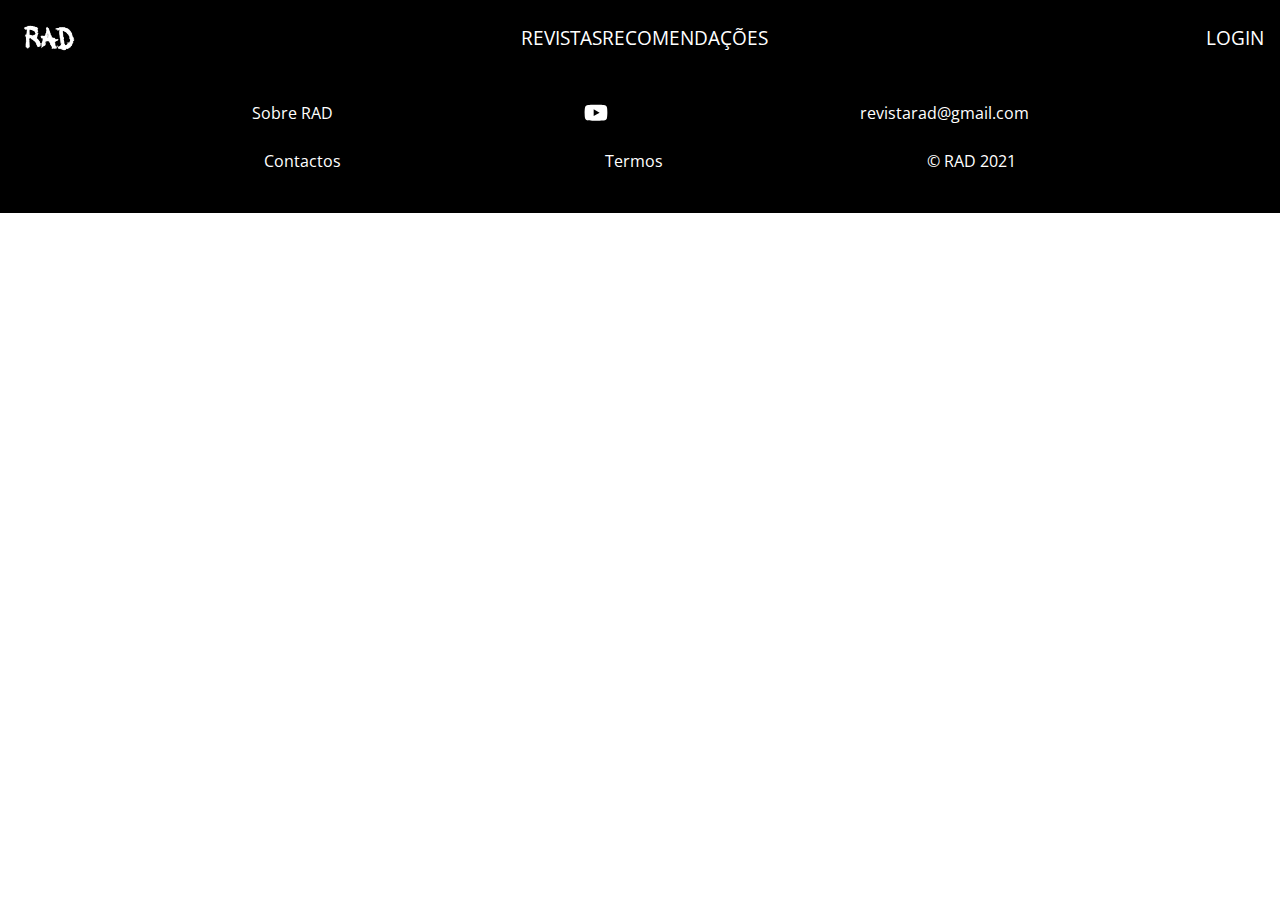
<file: sobre/index.html>
<!DOCTYPE html><html lang="en"><head><meta charset="utf-8"><style type="text/css">svg:not(:root).svg-inline--fa{overflow:visible}.svg-inline--fa{display:inline-block;font-size:inherit;height:1em;overflow:visible;vertical-align:-.125em}.svg-inline--fa.fa-lg{vertical-align:-.225em}.svg-inline--fa.fa-w-1{width:.0625em}.svg-inline--fa.fa-w-2{width:.125em}.svg-inline--fa.fa-w-3{width:.1875em}.svg-inline--fa.fa-w-4{width:.25em}.svg-inline--fa.fa-w-5{width:.3125em}.svg-inline--fa.fa-w-6{width:.375em}.svg-inline--fa.fa-w-7{width:.4375em}.svg-inline--fa.fa-w-8{width:.5em}.svg-inline--fa.fa-w-9{width:.5625em}.svg-inline--fa.fa-w-10{width:.625em}.svg-inline--fa.fa-w-11{width:.6875em}.svg-inline--fa.fa-w-12{width:.75em}.svg-inline--fa.fa-w-13{width:.8125em}.svg-inline--fa.fa-w-14{width:.875em}.svg-inline--fa.fa-w-15{width:.9375em}.svg-inline--fa.fa-w-16{width:1em}.svg-inline--fa.fa-w-17{width:1.0625em}.svg-inline--fa.fa-w-18{width:1.125em}.svg-inline--fa.fa-w-19{width:1.1875em}.svg-inline--fa.fa-w-20{width:1.25em}.svg-inline--fa.fa-pull-left{margin-right:.3em;width:auto}.svg-inline--fa.fa-pull-right{margin-left:.3em;width:auto}.svg-inline--fa.fa-border{height:1.5em}.svg-inline--fa.fa-li{width:2em}.svg-inline--fa.fa-fw{width:1.25em}.fa-layers svg.svg-inline--fa{bottom:0;left:0;margin:auto;position:absolute;right:0;top:0}.fa-layers{display:inline-block;height:1em;position:relative;text-align:center;vertical-align:-.125em;width:1em}.fa-layers svg.svg-inline--fa{-webkit-transform-origin:center center;transform-origin:center center}.fa-layers-counter,.fa-layers-text{display:inline-block;position:absolute;text-align:center}.fa-layers-text{left:50%;top:50%;-webkit-transform:translate(-50%,-50%);transform:translate(-50%,-50%);-webkit-transform-origin:center center;transform-origin:center center}.fa-layers-counter{background-color:#ff253a;border-radius:1em;-webkit-box-sizing:border-box;box-sizing:border-box;color:#fff;height:1.5em;line-height:1;max-width:5em;min-width:1.5em;overflow:hidden;padding:.25em;right:0;text-overflow:ellipsis;top:0;-webkit-transform:scale(.25);transform:scale(.25);-webkit-transform-origin:top right;transform-origin:top right}.fa-layers-bottom-right{bottom:0;right:0;top:auto;-webkit-transform:scale(.25);transform:scale(.25);-webkit-transform-origin:bottom right;transform-origin:bottom right}.fa-layers-bottom-left{bottom:0;left:0;right:auto;top:auto;-webkit-transform:scale(.25);transform:scale(.25);-webkit-transform-origin:bottom left;transform-origin:bottom left}.fa-layers-top-right{right:0;top:0;-webkit-transform:scale(.25);transform:scale(.25);-webkit-transform-origin:top right;transform-origin:top right}.fa-layers-top-left{left:0;right:auto;top:0;-webkit-transform:scale(.25);transform:scale(.25);-webkit-transform-origin:top left;transform-origin:top left}.fa-lg{font-size:1.3333333333em;line-height:.75em;vertical-align:-.0667em}.fa-xs{font-size:.75em}.fa-sm{font-size:.875em}.fa-1x{font-size:1em}.fa-2x{font-size:2em}.fa-3x{font-size:3em}.fa-4x{font-size:4em}.fa-5x{font-size:5em}.fa-6x{font-size:6em}.fa-7x{font-size:7em}.fa-8x{font-size:8em}.fa-9x{font-size:9em}.fa-10x{font-size:10em}.fa-fw{text-align:center;width:1.25em}.fa-ul{list-style-type:none;margin-left:2.5em;padding-left:0}.fa-ul>li{position:relative}.fa-li{left:-2em;position:absolute;text-align:center;width:2em;line-height:inherit}.fa-border{border:solid .08em #eee;border-radius:.1em;padding:.2em .25em .15em}.fa-pull-left{float:left}.fa-pull-right{float:right}.fa.fa-pull-left,.fab.fa-pull-left,.fal.fa-pull-left,.far.fa-pull-left,.fas.fa-pull-left{margin-right:.3em}.fa.fa-pull-right,.fab.fa-pull-right,.fal.fa-pull-right,.far.fa-pull-right,.fas.fa-pull-right{margin-left:.3em}.fa-spin{-webkit-animation:fa-spin 2s infinite linear;animation:fa-spin 2s infinite linear}.fa-pulse{-webkit-animation:fa-spin 1s infinite steps(8);animation:fa-spin 1s infinite steps(8)}@-webkit-keyframes fa-spin{0%{-webkit-transform:rotate(0);transform:rotate(0)}100%{-webkit-transform:rotate(360deg);transform:rotate(360deg)}}@keyframes fa-spin{0%{-webkit-transform:rotate(0);transform:rotate(0)}100%{-webkit-transform:rotate(360deg);transform:rotate(360deg)}}.fa-rotate-90{-webkit-transform:rotate(90deg);transform:rotate(90deg)}.fa-rotate-180{-webkit-transform:rotate(180deg);transform:rotate(180deg)}.fa-rotate-270{-webkit-transform:rotate(270deg);transform:rotate(270deg)}.fa-flip-horizontal{-webkit-transform:scale(-1,1);transform:scale(-1,1)}.fa-flip-vertical{-webkit-transform:scale(1,-1);transform:scale(1,-1)}.fa-flip-both,.fa-flip-horizontal.fa-flip-vertical{-webkit-transform:scale(-1,-1);transform:scale(-1,-1)}:root .fa-flip-both,:root .fa-flip-horizontal,:root .fa-flip-vertical,:root .fa-rotate-180,:root .fa-rotate-270,:root .fa-rotate-90{-webkit-filter:none;filter:none}.fa-stack{display:inline-block;height:2em;position:relative;width:2.5em}.fa-stack-1x,.fa-stack-2x{bottom:0;left:0;margin:auto;position:absolute;right:0;top:0}.svg-inline--fa.fa-stack-1x{height:1em;width:1.25em}.svg-inline--fa.fa-stack-2x{height:2em;width:2.5em}.fa-inverse{color:#fff}.sr-only{border:0;clip:rect(0,0,0,0);height:1px;margin:-1px;overflow:hidden;padding:0;position:absolute;width:1px}.sr-only-focusable:active,.sr-only-focusable:focus{clip:auto;height:auto;margin:0;overflow:visible;position:static;width:auto}.svg-inline--fa .fa-primary{fill:var(--fa-primary-color,currentColor);opacity:1;opacity:var(--fa-primary-opacity,1)}.svg-inline--fa .fa-secondary{fill:var(--fa-secondary-color,currentColor);opacity:.4;opacity:var(--fa-secondary-opacity,.4)}.svg-inline--fa.fa-swap-opacity .fa-primary{opacity:.4;opacity:var(--fa-secondary-opacity,.4)}.svg-inline--fa.fa-swap-opacity .fa-secondary{opacity:1;opacity:var(--fa-primary-opacity,1)}.svg-inline--fa mask .fa-primary,.svg-inline--fa mask .fa-secondary{fill:#000}.fad.fa-inverse{color:#fff}</style><link rel="icon" href="/favicon.ico"><meta name="viewport" content="width=device-width,initial-scale=1"><meta name="theme-color" content="#000000"><meta name="description" content="RAD"><link rel="apple-touch-icon" href="/logo192.png"><link rel="manifest" href="/manifest.json"><title>React App</title><link href="/static/css/main.17a66196.chunk.css" rel="stylesheet"><link rel="preconnect" href="https://fonts.googleapis.com"><link rel="preconnect" href="https://fonts.gstatic.com"></head><body><noscript>You need to enable JavaScript to run this app.</noscript><div id="root"><header><a href="/"><img src="/static/media/logotipo-rad-branco.89d58f54.png" alt="logotipo RAD"></a><ul><li><a href="/login/" aria-label="Inicie sessão">LOGIN</a></li></ul></header><main><div class="parede parede-newsletter"><section><h1>RAD</h1><p>O projeto “RAD” consiste numa revista digital que funcione como guia para se tornar ativista e promover o ativismo (desde como encontrar uma organização a como iniciar um coletivo próprio) complementada por uma plataforma que oferece as ferramentas necessárias para o acompanhamento da revista - através da partilha das fontes e da recomendação de conteúdos - e a interação com outros leitores.</p><p>A criação de um media alternativo revela-se adequado para fornecer perspetivas diferentes das convencionais/mainstream sobre temas que não são muito abordados e aprofundados nos media comerciais, mas também para solicitar a participação das pessoas para produzir conteúdo (participatory media). Pretende-se um produto de comunicação alternativo também no formato – em revista disponibilizada online e incorporando vários formatos de conteúdos multimédia. O formato contido/circunscrito das revistas convencionais, permite uma leitura guiada e coesa que contrastando com os artigos dispersos dos new media permite que o leitor tenha uma linha orientadora juntando as vantagens dos old media com as vantagens dos new media - a facilidade de partilha em massa. Para além disso, este tipo de comunicação regular e programada não sobrecarrega o público, não contribuindo para o overload de informação no meio digital, constituindo, assim, um elemento diferenciador.</p><p>O conteúdo incluirá uma mistura de artigos de opinião, personal essays, deep dives, entrevistas e vídeos explicativos, que evidenciem problemas enraizados na nossa sociedade e todo o seu contexto. Por outro lado, serão cobertos temas variados, permitindo assim a interseccionalidade das lutas e dos movimentos ativistas, promovendo-se o estabelecimento de pontes entre os diferentes movimentos, dado que os problemas são inseparáveis e interdependentes na sociedade, e para os compreender de uma forma aprofundada é necessário realizar uma análise holística, sistemática e estrutural dos mesmos.</p></section><section><h1>Origem do nome RAD</h1><p>Temos como propósito analisar crítica e profundamente problemas societais. Queremos ir à raíz, ao fundo da questão, queremos ter uma perspetiva e um entendimento sistemático e estrutural destas problemáticas. Etimologicamente, na língua portuguesa, a palavra “radical” provém do latim radicalis, que significa “relativo à raiz”. Por sua vez, radicalis deriva de radix, que significa “raíz”. Este termo passou a significar, a partir do século XVII, “ir ao encontro da origem de algo”.</p><p>Este (radical) é um conceito frequentemente utilizado no universo do ativismo e, para além disso, é uma palavra que transmite a ideia de algo diferente, alternativo. Sendo que o nosso projeto consiste na criação de um media alternativo, esta conotação enquadra-se perfeitamente.</p><p>A opção por utilizar um diminutivo “Rad” e não a palavra completa “Radical”, é o facto de se tornar mais minimalista, mais simples de memorizar e dizer, não só por ter apenas 3 letras, mas também pela própria sonoridade. Por este motivo, torna-se mais apelativo para o nosso público-alvo, os jovens. Valorizamos ainda o facto de se criar uma aliteração ao juntarem-se as palavras “revista” e “Rad” – sendo que este produto (a revista) irá ser o elemento central do nosso projeto.</p></section><section><h1>Estatuto Editorial</h1><p>O projeto RAD tem como estatuto editorial:</p><ol><li>A <b class="font-weight-bold">Revista Rad</b> consiste num projeto independente que nasce num contexto académico (unidade curricular de Projeto de licenciatura em Novas Tecnologias da Comunicação na Universidade de Aveiro.</li><li>A <b class="font-weight-bold">Revista Rad</b> é uma revista digital de jornalismo narrativo e investigação. Retrata temas de interesse público, que tendem a ser sub-representados nos media.</li><li>A <b class="font-weight-bold">Revista Rad</b> não tem fins lucrativos e não aceita publicidade. </li><li>A <b class="font-weight-bold">Revista Rad</b> acredita que narrativas individuais são uma boa estratégia para abordar temáticas complexas.</li><li>A <b class="font-weight-bold">Revista Rad</b> tem como missão promover a participação ativa dos seus leitores, incentivando-os a tornarem-se ativistas, a terem discussões críticas através da partilha de opiniões e ainda através do envio de conteúdos a serem incluídos na revista.</li><li>A <b class="font-weight-bold">Revista Rad</b> orienta-se por critérios de independência, rigor, pluralismo, transparência e criatividade.</li><li>A <b class="font-weight-bold">Revista Rad</b> não se obriga à neutralidade ou à imparcialidade quando estiverem em causa a dignidade humana ou qualquer outro valor fundamental da vida em sociedade.</li></ol></section></div><footer><article><a href="/sobre/">Sobre RAD</a><a href=""><svg aria-hidden="true" focusable="false" data-prefix="fab" data-icon="youtube" class="svg-inline--fa fa-youtube fa-w-18 fa-lg" role="img" xmlns="http://www.w3.org/2000/svg" viewBox="0 0 576 512"><path fill="currentColor" d="M549.655 124.083c-6.281-23.65-24.787-42.276-48.284-48.597C458.781 64 288 64 288 64S117.22 64 74.629 75.486c-23.497 6.322-42.003 24.947-48.284 48.597-11.412 42.867-11.412 132.305-11.412 132.305s0 89.438 11.412 132.305c6.281 23.65 24.787 41.5 48.284 47.821C117.22 448 288 448 288 448s170.78 0 213.371-11.486c23.497-6.321 42.003-24.171 48.284-47.821 11.412-42.867 11.412-132.305 11.412-132.305s0-89.438-11.412-132.305zm-317.51 213.508V175.185l142.739 81.205-142.739 81.201z"></path></svg></a><span>revistarad@gmail.com</span></article><article><a href="/contactos/">Contactos</a><a href="">Termos</a><span>© RAD 2021</span></article></footer></main><nav role="navigation" class="nav-backgroundColor-black"><a href="/revistas/" aria-label="Lê as nossas revistas"><svg aria-hidden="true" focusable="false" data-prefix="fas" data-icon="book-open" class="svg-inline--fa fa-book-open fa-w-18 fa-2x" role="img" xmlns="http://www.w3.org/2000/svg" viewBox="0 0 576 512" color="white"><path fill="currentColor" d="M542.22 32.05c-54.8 3.11-163.72 14.43-230.96 55.59-4.64 2.84-7.27 7.89-7.27 13.17v363.87c0 11.55 12.63 18.85 23.28 13.49 69.18-34.82 169.23-44.32 218.7-46.92 16.89-.89 30.02-14.43 30.02-30.66V62.75c.01-17.71-15.35-31.74-33.77-30.7zM264.73 87.64C197.5 46.48 88.58 35.17 33.78 32.05 15.36 31.01 0 45.04 0 62.75V400.6c0 16.24 13.13 29.78 30.02 30.66 49.49 2.6 149.59 12.11 218.77 46.95 10.62 5.35 23.21-1.94 23.21-13.46V100.63c0-5.29-2.62-10.14-7.27-12.99z"></path></svg></a><span><svg aria-hidden="true" focusable="false" data-prefix="fas" data-icon="bars" class="svg-inline--fa fa-bars fa-w-14 fa-2x" role="img" xmlns="http://www.w3.org/2000/svg" viewBox="0 0 448 512" aria-label="Abrir o menu de navegação" color="white"><path fill="currentColor" d="M16 132h416c8.837 0 16-7.163 16-16V76c0-8.837-7.163-16-16-16H16C7.163 60 0 67.163 0 76v40c0 8.837 7.163 16 16 16zm0 160h416c8.837 0 16-7.163 16-16v-40c0-8.837-7.163-16-16-16H16c-8.837 0-16 7.163-16 16v40c0 8.837 7.163 16 16 16zm0 160h416c8.837 0 16-7.163 16-16v-40c0-8.837-7.163-16-16-16H16c-8.837 0-16 7.163-16 16v40c0 8.837 7.163 16 16 16z"></path></svg></span></nav></div><script>!function(e){function r(r){for(var n,l,a=r[0],f=r[1],i=r[2],c=0,s=[];c<a.length;c++)l=a[c],Object.prototype.hasOwnProperty.call(o,l)&&o[l]&&s.push(o[l][0]),o[l]=0;for(n in f)Object.prototype.hasOwnProperty.call(f,n)&&(e[n]=f[n]);for(p&&p(r);s.length;)s.shift()();return u.push.apply(u,i||[]),t()}function t(){for(var e,r=0;r<u.length;r++){for(var t=u[r],n=!0,a=1;a<t.length;a++){var f=t[a];0!==o[f]&&(n=!1)}n&&(u.splice(r--,1),e=l(l.s=t[0]))}return e}var n={},o={1:0},u=[];function l(r){if(n[r])return n[r].exports;var t=n[r]={i:r,l:!1,exports:{}};return e[r].call(t.exports,t,t.exports,l),t.l=!0,t.exports}l.m=e,l.c=n,l.d=function(e,r,t){l.o(e,r)||Object.defineProperty(e,r,{enumerable:!0,get:t})},l.r=function(e){"undefined"!=typeof Symbol&&Symbol.toStringTag&&Object.defineProperty(e,Symbol.toStringTag,{value:"Module"}),Object.defineProperty(e,"__esModule",{value:!0})},l.t=function(e,r){if(1&r&&(e=l(e)),8&r)return e;if(4&r&&"object"==typeof e&&e&&e.__esModule)return e;var t=Object.create(null);if(l.r(t),Object.defineProperty(t,"default",{enumerable:!0,value:e}),2&r&&"string"!=typeof e)for(var n in e)l.d(t,n,function(r){return e[r]}.bind(null,n));return t},l.n=function(e){var r=e&&e.__esModule?function(){return e.default}:function(){return e};return l.d(r,"a",r),r},l.o=function(e,r){return Object.prototype.hasOwnProperty.call(e,r)},l.p="/";var a=this.webpackJsonprad=this.webpackJsonprad||[],f=a.push.bind(a);a.push=r,a=a.slice();for(var i=0;i<a.length;i++)r(a[i]);var p=f;t()}([])</script><script src="/static/js/2.6fac4d88.chunk.js"></script><script src="/static/js/main.d7f95fe2.chunk.js"></script></body></html>
</file>
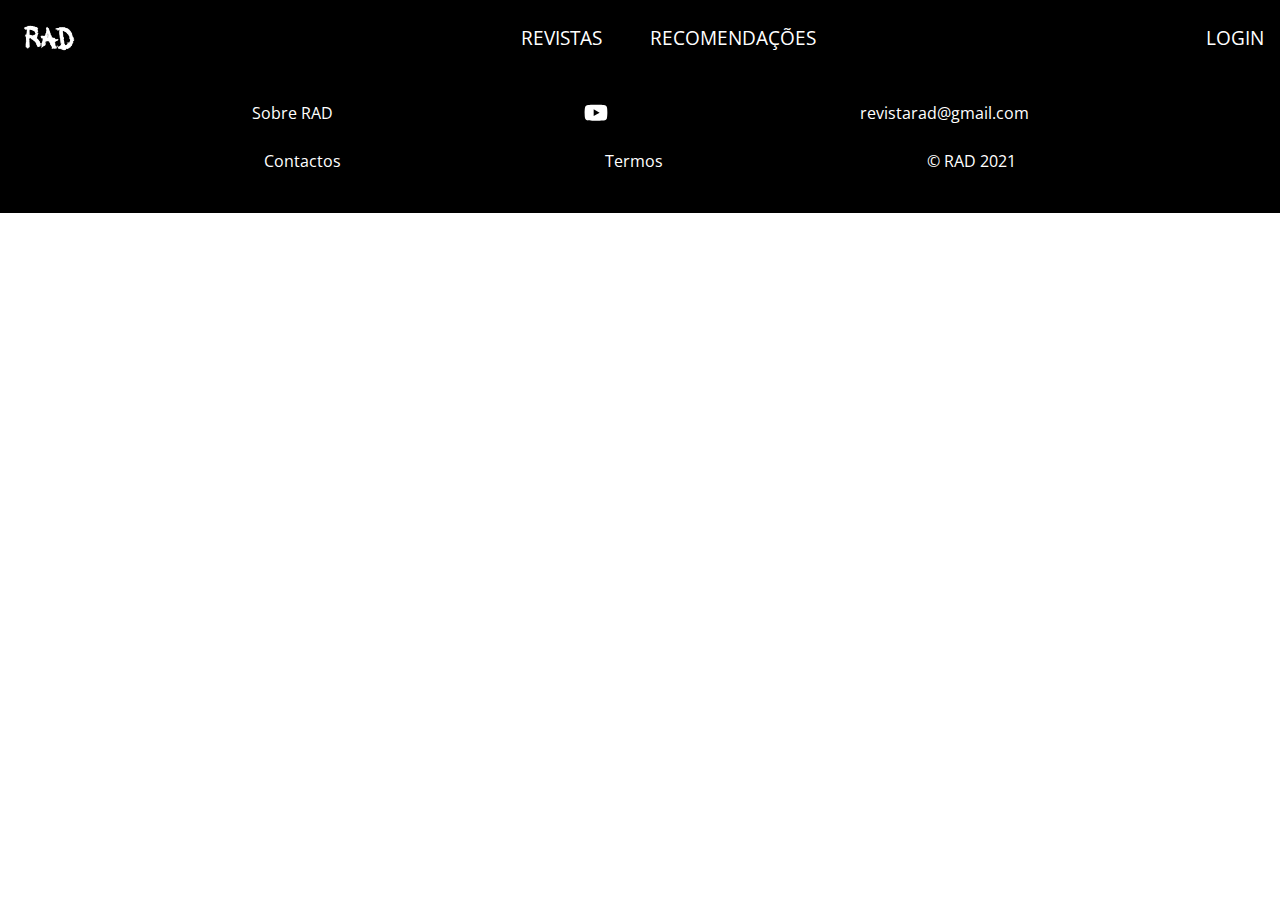
<file: 200.html>
<!doctype html><html lang="en"><head><meta charset="utf-8"/><link rel="icon" href="/favicon.ico"/><meta name="viewport" content="width=device-width,initial-scale=1"/><meta name="theme-color" content="#000000"/><meta name="description" content="RAD"/><link rel="apple-touch-icon" href="/logo192.png"/><link rel="manifest" href="/manifest.json"/><title>React App</title><link href="/static/css/main.17a66196.chunk.css" rel="stylesheet"></head><body><noscript>You need to enable JavaScript to run this app.</noscript><div id="root"></div><script>!function(e){function r(r){for(var n,l,a=r[0],f=r[1],i=r[2],c=0,s=[];c<a.length;c++)l=a[c],Object.prototype.hasOwnProperty.call(o,l)&&o[l]&&s.push(o[l][0]),o[l]=0;for(n in f)Object.prototype.hasOwnProperty.call(f,n)&&(e[n]=f[n]);for(p&&p(r);s.length;)s.shift()();return u.push.apply(u,i||[]),t()}function t(){for(var e,r=0;r<u.length;r++){for(var t=u[r],n=!0,a=1;a<t.length;a++){var f=t[a];0!==o[f]&&(n=!1)}n&&(u.splice(r--,1),e=l(l.s=t[0]))}return e}var n={},o={1:0},u=[];function l(r){if(n[r])return n[r].exports;var t=n[r]={i:r,l:!1,exports:{}};return e[r].call(t.exports,t,t.exports,l),t.l=!0,t.exports}l.m=e,l.c=n,l.d=function(e,r,t){l.o(e,r)||Object.defineProperty(e,r,{enumerable:!0,get:t})},l.r=function(e){"undefined"!=typeof Symbol&&Symbol.toStringTag&&Object.defineProperty(e,Symbol.toStringTag,{value:"Module"}),Object.defineProperty(e,"__esModule",{value:!0})},l.t=function(e,r){if(1&r&&(e=l(e)),8&r)return e;if(4&r&&"object"==typeof e&&e&&e.__esModule)return e;var t=Object.create(null);if(l.r(t),Object.defineProperty(t,"default",{enumerable:!0,value:e}),2&r&&"string"!=typeof e)for(var n in e)l.d(t,n,function(r){return e[r]}.bind(null,n));return t},l.n=function(e){var r=e&&e.__esModule?function(){return e.default}:function(){return e};return l.d(r,"a",r),r},l.o=function(e,r){return Object.prototype.hasOwnProperty.call(e,r)},l.p="/";var a=this.webpackJsonprad=this.webpackJsonprad||[],f=a.push.bind(a);a.push=r,a=a.slice();for(var i=0;i<a.length;i++)r(a[i]);var p=f;t()}([])</script><script src="/static/js/2.6fac4d88.chunk.js"></script><script src="/static/js/main.d7f95fe2.chunk.js"></script></body></html>
</file>
<file: static/css/main.17a66196.chunk.css>
@import url(https://fonts.googleapis.com/css2?family=Open+Sans:ital,wght@0,400;0,700;1,400;1,700&display=swap);*,:after,:before{box-sizing:border-box}blockquote,body,dd,dl,figure,h1,h2,h3,h4,p{margin:0}ol[role=list],ul[role=list]{list-style:none}html:focus-within{scroll-behavior:smooth}body{min-height:100vh;text-rendering:optimizeSpeed;line-height:1.5}a:not([class]){-webkit-text-decoration-skip:ink;text-decoration-skip-ink:auto}img,picture{max-width:100%;display:block}button,input,select,textarea{font:inherit}@media (prefers-reduced-motion:reduce){html:focus-within{scroll-behavior:auto}*,:after,:before{-webkit-animation-duration:.01ms!important;animation-duration:.01ms!important;-webkit-animation-iteration-count:1!important;animation-iteration-count:1!important;transition-duration:.01ms!important;scroll-behavior:auto!important}}@font-face{font-family:"Abside";src:local("Abside"),url(/static/media/Abside-Round1.cf769b6b.ttf) format("truetype")}.abside{font-family:"Abside",sans-serif}body{font-family:"Open Sans",sans-serif}header{color:#fff;background-color:#000;display:-webkit-flex;display:flex;-webkit-flex-wrap:wrap;flex-wrap:wrap;-webkit-flex-direction:row;flex-direction:row;-webkit-align-items:center;align-items:center;-webkit-justify-content:space-between;justify-content:space-between;padding:1rem}header img{height:5vh}header .amarelo-newsletter{text-decoration:none;font-size:1.2rem;color:#faa50a}header .amarelo-newsletter:active,header .amarelo-newsletter:hover,header .amarelo-newsletter:link,header .amarelo-newsletter:visited{color:#faa50a}header ul{margin:0;padding:0}header ul li{list-style:none;display:inline;padding:0;font-size:1.2rem}header ul li a,header ul li a:link{color:#fff}header ul li a:active,header ul li a:hover{color:#faa50a}.header-navigation-list{display:-webkit-flex;display:flex;list-style:none;margin:0}.header-navigation-list li{padding-left:3rem;font-size:1.2rem;padding-bottom:0}.header-navigation-list li a,.header-navigation-list li a:link{color:#fff}.header-navigation-list li a:active,.header-navigation-list li a:hover{color:#faa50a}img{height:100%;width:auto}iframe{aspect-ratio:16/9;width:100%;height:auto}@supports not (aspect-ratio:16/9){iframe:before{float:left;padding-top:56.25%;content:""}iframe:after{display:block;content:"";clear:both}}.parede,body{background-position:50%;background-repeat:no-repeat;background-attachment:fixed;background-size:cover}.parede-clara,.parede main,body-clara,body main{background-image:url(/static/media/parede.c61c41b0.png)}.parede-newsletter,body-newsletter{background-image:url(/static/media/parede-newsletter.564a4bce.png)}.parede-escura,body-escura{background-image:url(/static/media/parede-escura-revista.fafa2445.png)}a{text-decoration:none}main section{background-color:hsla(0,0%,100%,.3);-webkit-justify-content:center;justify-content:center;-webkit-align-content:center;align-content:center;padding-top:2rem;padding-bottom:2.5rem}main section h1{height:10vh;width:auto;text-align:center;font-size:2rem;margin:1rem auto .5rem}main section img{margin:auto}main section ol,main section p,main section ul{margin:auto;max-width:1000px}main section a{display:-webkit-flex;display:flex;-webkit-justify-content:center;justify-content:center;min-width:150px;max-width:200px;margin:1rem auto auto;color:#fff;padding:.3rem;border-radius:5%}main section .numeracao{font-size:2rem;color:#000;font-weight:700}main section>article{padding-top:1.5rem;padding-bottom:1rem}main section>.comentarios_pad{padding:1.5rem;max-width:1000px;margin:auto}main section .comentarios{border-color:#000;border-bottom:solid #000;border-width:2px;background-color:hsla(0,0%,100%,.75)}main section .comentarios>.comentarios_img{width:30%;padding-right:1rem}main section .comentarios .commentarios_user{padding-top:1rem;color:#9b2f2f;font-size:1.4rem;padding-bottom:0}main section .comentarios .commentarios_icons{padding-top:.5rem;padding-bottom:.7rem;display:-webkit-flex;display:flex;-webkit-flex-direction:row;flex-direction:row;-webkit-justify-content:space-between;justify-content:space-between}form{display:-webkit-flex;display:flex;-webkit-flex-direction:column;flex-direction:column;-webkit-flex-wrap:wrap;flex-wrap:wrap;max-width:800px;margin:auto}form p{font-size:1.1rem}form div{padding-left:15%;padding-right:15%}form div input{width:100%;color:#000;padding:.5rem;border:1px solid rgba(31,31,31,.8);margin-bottom:1.5rem}form div input :focus{color:#fff;background-color:#000}form>input{display:-webkit-flex;display:flex;-webkit-justify-content:center;justify-content:center;margin:auto;color:#fff;min-width:150px;max-width:200px;border-radius:5%;padding:.3rem;border:none}form>label{font-size:1.5rem;margin-left:1.5rem}form>div.comment{padding:0 1.5rem;display:-webkit-flex;display:flex;-webkit-flex-direction:row;flex-direction:row}form>div.comment .comment_img{width:30%}form>div.comment .comment_form{width:100%}form>div.comment .comment_form div{text-align:left;padding:0 0 1rem 1rem}form>div.comment>div{padding:0}form>textarea{margin:.5rem 1.5rem 1.5rem;padding:1rem;resize:none;overflow:auto}footer{background-color:#000;color:#fff;padding-top:1.5rem;padding-bottom:5rem}footer article{display:-webkit-flex;display:flex;-webkit-flex-direction:row;flex-direction:row;width:100%;-webkit-justify-content:space-evenly;justify-content:space-evenly;padding-bottom:1.5rem}footer article a,footer article span{color:#fff}footer article a:link{color:#fff;text-decoration:none}footer article a:active,footer article a:hover{color:#faa50a;text-decoration:none}nav{position:fixed;z-index:2;bottom:0;right:0;left:0;display:-webkit-flex;display:flex;-webkit-flex-direction:row;flex-direction:row;-webkit-justify-content:space-evenly;justify-content:space-evenly;padding:1.5rem;width:100vw}.nav-backgroundColor-black{background-color:#000}.nav-backgroundColor-white{background-color:#fff}.icon{max-width:30px}.revista-capa{width:auto;max-height:350px;cursor:pointer}.bg-transparency{filter:contrast(110%);-webkit-filter:contrast(110%)}.bg-transparency-red{background-color:rgba(155,47,47,.95)}.bg-transparency-black{background-color:rgba(0,0,0,.7)}.margin-bottom-pdfViewer{margin-bottom:2rem}.pdfViewer{width:100vw;padding-top:2rem;padding-bottom:2rem;margin:0 0 2rem;background-color:#000}.pdfViewer>div{display:-webkit-flex;display:flex}.pdfViewer>div>svg,.pdfViewer>div span{margin:auto}.pdfViewer>div .zoomIcon{margin-left:3.5rem!important}.pdfViewer>div .expandIcon{margin-right:3.5rem!important}.pdfViewer>div>.IconsPDFBottom{padding:1rem}.pdfViewer>div>div{-webkit-justify-content:"center";justify-content:"center";-webkit-align-items:"center";align-items:"center";margin:auto}.pdfViewer>div .react-pdf__Document,.pdfViewer>div>div{display:-webkit-flex;display:flex}.pdfViewer p{display:inline;color:#fff;text-align:center;padding:1rem;font-size:1.3rem}.MenuHamburgerList{background-color:#000;list-style:none;position:fixed;bottom:5rem;z-index:10;margin:auto;width:100%;padding:0}.MenuHamburgerList>li{border-bottom:2px solid #fff;padding:.7rem;text-align:center}.MenuHamburgerList>li>a{color:#fff;text-decoration:none;font-size:1.5rem}.MenuHamburgerList>li:last-child{border:none}ol,p{padding-right:2rem;padding-left:2rem;padding-bottom:1rem;font-size:1rem}ol{padding-left:3.5rem}li{padding-bottom:1rem}.button:hover{color:#faa50a}.font-weight-bold{font-weight:bolder}.font-style-italic{font-style:italic}.pt-0{padding-top:0}.pt-1{padding-top:1rem}.pb-0{padding-bottom:0}.pb-1{padding-bottom:1rem}.pb-2{padding-bottom:2rem}.pe-1{padding-right:1rem}.m-auto{margin:auto}.mb-2{margin-bottom:2rem}.text-center{text-align:center}.text-center>a{display:inline;color:#000}.text-black{color:#000}.text-download{border:none;background-color:#000;color:#fff;padding:1rem;width:100%;max-width:20rem;line-height:3rem}.text-download:hover{color:#faa50a}.checkbox{display:-webkit-flex;display:flex;margin:auto;padding:0}.checkbox input{-webkit-flex:0% 1;flex:0% 1;text-align:right;height:1.1rem}.checkbox label{width:17rem;-webkit-flex:75% 1;flex:75% 1;font-size:1.1rem}.button{border:none;background-color:#000;padding:1rem;width:100%;max-width:30rem}.auth-input-white,.button{color:#fff}.registate-btn{color:#fff!important;font-size:1rem;padding:.5rem 1rem}.auth-input-yellow{color:#faa50a}.min-page-height{padding-top:1rem;min-height:70vh;vertical-align:baseline}.recomendacoes .Collapsible__contentInner{padding-top:1rem}.recomendacoes p{color:#000;text-align:left}.recomendacoes a{margin:auto}.recomendacoes ol{color:#000;text-align:left}.Collapsible{background-color:rgba(0,0,0,.85);color:#fff;text-align:center;padding:1rem .5rem;font-size:1.4rem;margin-bottom:.5rem}.Collapsible>div{background-color:#fff}.Collapsible>div a{font-size:1.2rem;color:#9b2f2f;padding:1rem;display:block}.Collapsible .Collapsible__contentOuter{transition:none}.react-pdf__Page.prevPage{position:absolute!important;text-align:center;margin:0 auto;z-index:1}.listagem-revistas-item{padding-top:1.5rem}@media (max-width:600px){.react-pdf__Document{display:-webkit-flex;display:flex;max-width:100vw!important;min-height:40vh}.react-pdf__Page__textContent{display:none}.pdfV{width:100vw}.pdf-canva-normal .react-pdf__Page__canvas{width:auto!important;height:85vh!important}.pdf-canva-ampliado .react-pdf__Page__canvas,.pdf-canva-fullscreen-ampliado .react-pdf__Page__canvas,.pdf-canva-fullscreen-normal .react-pdf__Page__canvas{width:auto!important;height:auto!important}}@media (max-width:767px){.login-page{padding-top:15vh;min-height:75.5vh}.signup-page{padding-top:10vh}p{font-size:1rem}iframe{width:100%}.react-pdf__Document{display:-webkit-flex;display:flex;min-height:70vh}.pdf-canva-normal .react-pdf__Page__canvas{width:auto!important;height:65vh!important}.pdf-canva-ampliado .react-pdf__Page__canvas{width:auto!important;height:70vh!important}.pdf-canva-fullscreen-normal .react-pdf__Page__canvas{width:auto!important;height:85vh!important}.pdf-canva-fullscreen-ampliado .react-pdf__Page__canvas{width:auto!important;height:90vh!important}.img-recomendacoes{max-height:400px;width:auto;max-width:90vw}}@media (min-width:700px){.pdfV{display:-webkit-flex;display:flex}}@media (min-width:768px){.login-page{padding-top:16.5vh;min-height:80vh}.signup-page{padding-top:12.5vh;min-height:80vh}iframe{max-height:92vh}.react-pdf__Document{display:-webkit-flex;display:flex;min-height:90vh}.pdf-canva-normal .react-pdf__Page__canvas{width:auto!important;height:70vh!important}.pdf-canva-ampliado .react-pdf__Page__canvas,.pdf-canva-fullscreen-normal .react-pdf__Page__canvas{width:auto!important;height:75vh!important}.pdf-canva-fullscreen-ampliado .react-pdf__Page__canvas{width:auto!important;height:80vh!important}.img-recomendacoes{max-height:400px;width:auto;max-width:90vw}}@media (min-width:1130px){footer{padding-bottom:1rem}.revistas-container{display:-webkit-flex;display:flex;-webkit-flex-direction:row;flex-direction:row;-webkit-flex-wrap:wrap;flex-wrap:wrap}.listagem-revistas-item{-webkit-flex:25% 1;flex:25% 1}.parede-escura{background-image:url(/static/media/parede.c61c41b0.png)}}@media (min-width:1200px){.img-recomendacoes{max-height:400px;width:auto;max-width:60vw}}
/*# sourceMappingURL=main.17a66196.chunk.css.map */
</file>
